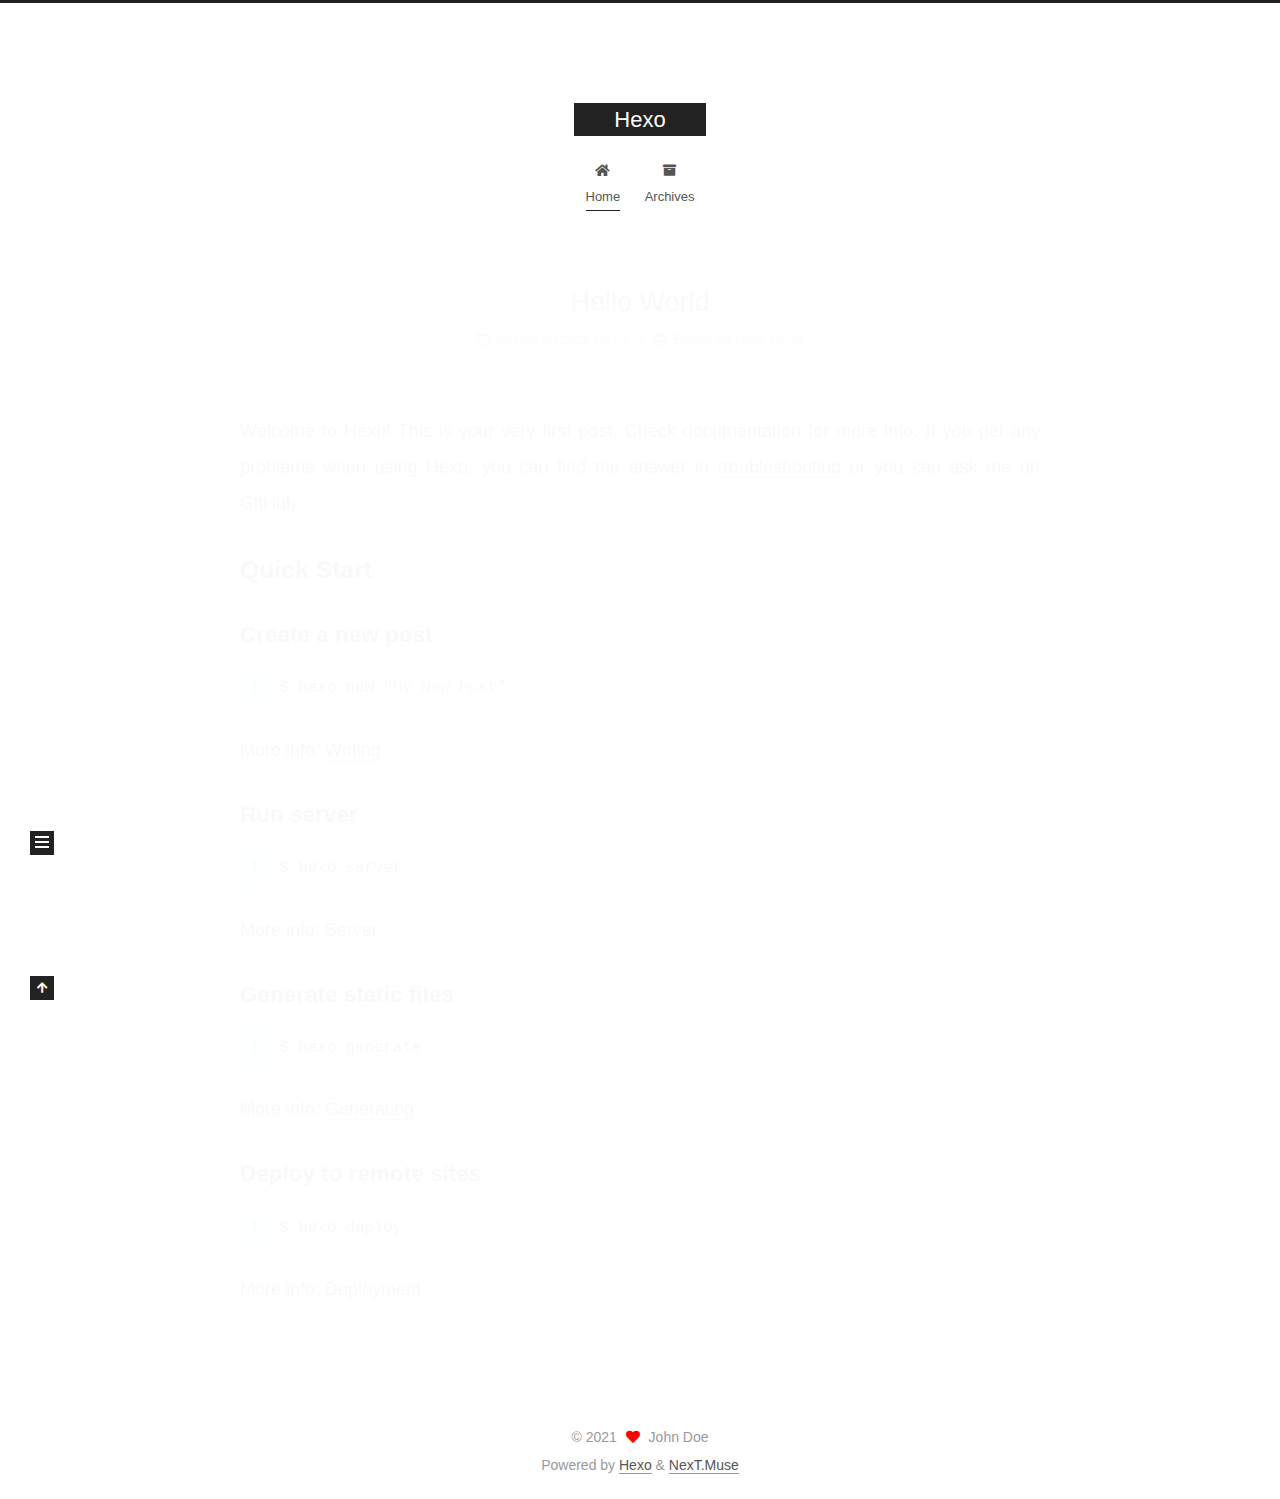
<file: index.html>
<!DOCTYPE html>
<html lang="en">
<head>
  <meta charset="UTF-8">
<meta name="viewport" content="width=device-width, initial-scale=1, maximum-scale=2">
<meta name="theme-color" content="#222">
<meta name="generator" content="Hexo 5.4.0">
  <link rel="apple-touch-icon" sizes="180x180" href="/images/apple-touch-icon-next.png">
  <link rel="icon" type="image/png" sizes="32x32" href="/images/favicon-32x32-next.png">
  <link rel="icon" type="image/png" sizes="16x16" href="/images/favicon-16x16-next.png">
  <link rel="mask-icon" href="/images/logo.svg" color="#222">

<link rel="stylesheet" href="/css/main.css">


<link rel="stylesheet" href="/lib/font-awesome/css/all.min.css">

<script id="hexo-configurations">
    var NexT = window.NexT || {};
    var CONFIG = {"hostname":"lvyuanlin.github.io","root":"/","scheme":"Muse","version":"7.8.0","exturl":false,"sidebar":{"position":"left","display":"post","padding":18,"offset":12,"onmobile":false},"copycode":{"enable":false,"show_result":false,"style":null},"back2top":{"enable":true,"sidebar":false,"scrollpercent":false},"bookmark":{"enable":false,"color":"#222","save":"auto"},"fancybox":false,"mediumzoom":false,"lazyload":false,"pangu":false,"comments":{"style":"tabs","active":null,"storage":true,"lazyload":false,"nav":null},"algolia":{"hits":{"per_page":10},"labels":{"input_placeholder":"Search for Posts","hits_empty":"We didn't find any results for the search: ${query}","hits_stats":"${hits} results found in ${time} ms"}},"localsearch":{"enable":false,"trigger":"auto","top_n_per_article":1,"unescape":false,"preload":false},"motion":{"enable":true,"async":false,"transition":{"post_block":"fadeIn","post_header":"slideDownIn","post_body":"slideDownIn","coll_header":"slideLeftIn","sidebar":"slideUpIn"}}};
  </script>

  <meta property="og:type" content="website">
<meta property="og:title" content="Hexo">
<meta property="og:url" content="https://lvyuanlin.github.io/index.html">
<meta property="og:site_name" content="Hexo">
<meta property="og:locale" content="en_US">
<meta property="article:author" content="John Doe">
<meta name="twitter:card" content="summary">

<link rel="canonical" href="https://lvyuanlin.github.io/">


<script id="page-configurations">
  // https://hexo.io/docs/variables.html
  CONFIG.page = {
    sidebar: "",
    isHome : true,
    isPost : false,
    lang   : 'en'
  };
</script>

  <title>Hexo</title>
  






  <noscript>
  <style>
  .use-motion .brand,
  .use-motion .menu-item,
  .sidebar-inner,
  .use-motion .post-block,
  .use-motion .pagination,
  .use-motion .comments,
  .use-motion .post-header,
  .use-motion .post-body,
  .use-motion .collection-header { opacity: initial; }

  .use-motion .site-title,
  .use-motion .site-subtitle {
    opacity: initial;
    top: initial;
  }

  .use-motion .logo-line-before i { left: initial; }
  .use-motion .logo-line-after i { right: initial; }
  </style>
</noscript>

</head>

<body itemscope itemtype="http://schema.org/WebPage">
  <div class="container use-motion">
    <div class="headband"></div>

    <header class="header" itemscope itemtype="http://schema.org/WPHeader">
      <div class="header-inner"><div class="site-brand-container">
  <div class="site-nav-toggle">
    <div class="toggle" aria-label="Toggle navigation bar">
      <span class="toggle-line toggle-line-first"></span>
      <span class="toggle-line toggle-line-middle"></span>
      <span class="toggle-line toggle-line-last"></span>
    </div>
  </div>

  <div class="site-meta">

    <a href="/" class="brand" rel="start">
      <span class="logo-line-before"><i></i></span>
      <h1 class="site-title">Hexo</h1>
      <span class="logo-line-after"><i></i></span>
    </a>
  </div>

  <div class="site-nav-right">
    <div class="toggle popup-trigger">
    </div>
  </div>
</div>




<nav class="site-nav">
  <ul id="menu" class="main-menu menu">
        <li class="menu-item menu-item-home">

    <a href="/" rel="section"><i class="fa fa-home fa-fw"></i>Home</a>

  </li>
        <li class="menu-item menu-item-archives">

    <a href="/archives/" rel="section"><i class="fa fa-archive fa-fw"></i>Archives</a>

  </li>
  </ul>
</nav>




</div>
    </header>

    
  <div class="back-to-top">
    <i class="fa fa-arrow-up"></i>
    <span>0%</span>
  </div>


    <main class="main">
      <div class="main-inner">
        <div class="content-wrap">
          

          <div class="content index posts-expand">
            
      
  
  
  <article itemscope itemtype="http://schema.org/Article" class="post-block" lang="en">
    <link itemprop="mainEntityOfPage" href="https://lvyuanlin.github.io/2021/08/07/hello-world/">

    <span hidden itemprop="author" itemscope itemtype="http://schema.org/Person">
      <meta itemprop="image" content="/images/avatar.gif">
      <meta itemprop="name" content="John Doe">
      <meta itemprop="description" content="">
    </span>

    <span hidden itemprop="publisher" itemscope itemtype="http://schema.org/Organization">
      <meta itemprop="name" content="Hexo">
    </span>
      <header class="post-header">
        <h2 class="post-title" itemprop="name headline">
          
            <a href="/2021/08/07/hello-world/" class="post-title-link" itemprop="url">Hello World</a>
        </h2>

        <div class="post-meta">
            <span class="post-meta-item">
              <span class="post-meta-item-icon">
                <i class="far fa-calendar"></i>
              </span>
              <span class="post-meta-item-text">Posted on</span>

              <time title="Created: 2021-08-07 13:41:39" itemprop="dateCreated datePublished" datetime="2021-08-07T13:41:39+08:00">2021-08-07</time>
            </span>
              <span class="post-meta-item">
                <span class="post-meta-item-icon">
                  <i class="far fa-calendar-check"></i>
                </span>
                <span class="post-meta-item-text">Edited on</span>
                <time title="Modified: 1985-10-26 16:15:00" itemprop="dateModified" datetime="1985-10-26T16:15:00+08:00">1985-10-26</time>
              </span>

          

        </div>
      </header>

    
    
    
    <div class="post-body" itemprop="articleBody">

      
          <p>Welcome to <a target="_blank" rel="noopener" href="https://hexo.io/">Hexo</a>! This is your very first post. Check <a target="_blank" rel="noopener" href="https://hexo.io/docs/">documentation</a> for more info. If you get any problems when using Hexo, you can find the answer in <a target="_blank" rel="noopener" href="https://hexo.io/docs/troubleshooting.html">troubleshooting</a> or you can ask me on <a target="_blank" rel="noopener" href="https://github.com/hexojs/hexo/issues">GitHub</a>.</p>
<h2 id="Quick-Start"><a href="#Quick-Start" class="headerlink" title="Quick Start"></a>Quick Start</h2><h3 id="Create-a-new-post"><a href="#Create-a-new-post" class="headerlink" title="Create a new post"></a>Create a new post</h3><figure class="highlight bash"><table><tr><td class="gutter"><pre><span class="line">1</span><br></pre></td><td class="code"><pre><span class="line">$ hexo new <span class="string">&quot;My New Post&quot;</span></span><br></pre></td></tr></table></figure>

<p>More info: <a target="_blank" rel="noopener" href="https://hexo.io/docs/writing.html">Writing</a></p>
<h3 id="Run-server"><a href="#Run-server" class="headerlink" title="Run server"></a>Run server</h3><figure class="highlight bash"><table><tr><td class="gutter"><pre><span class="line">1</span><br></pre></td><td class="code"><pre><span class="line">$ hexo server</span><br></pre></td></tr></table></figure>

<p>More info: <a target="_blank" rel="noopener" href="https://hexo.io/docs/server.html">Server</a></p>
<h3 id="Generate-static-files"><a href="#Generate-static-files" class="headerlink" title="Generate static files"></a>Generate static files</h3><figure class="highlight bash"><table><tr><td class="gutter"><pre><span class="line">1</span><br></pre></td><td class="code"><pre><span class="line">$ hexo generate</span><br></pre></td></tr></table></figure>

<p>More info: <a target="_blank" rel="noopener" href="https://hexo.io/docs/generating.html">Generating</a></p>
<h3 id="Deploy-to-remote-sites"><a href="#Deploy-to-remote-sites" class="headerlink" title="Deploy to remote sites"></a>Deploy to remote sites</h3><figure class="highlight bash"><table><tr><td class="gutter"><pre><span class="line">1</span><br></pre></td><td class="code"><pre><span class="line">$ hexo deploy</span><br></pre></td></tr></table></figure>

<p>More info: <a target="_blank" rel="noopener" href="https://hexo.io/docs/one-command-deployment.html">Deployment</a></p>

      
    </div>

    
    
    
      <footer class="post-footer">
        <div class="post-eof"></div>
      </footer>
  </article>
  
  
  


  



          </div>
          

<script>
  window.addEventListener('tabs:register', () => {
    let { activeClass } = CONFIG.comments;
    if (CONFIG.comments.storage) {
      activeClass = localStorage.getItem('comments_active') || activeClass;
    }
    if (activeClass) {
      let activeTab = document.querySelector(`a[href="#comment-${activeClass}"]`);
      if (activeTab) {
        activeTab.click();
      }
    }
  });
  if (CONFIG.comments.storage) {
    window.addEventListener('tabs:click', event => {
      if (!event.target.matches('.tabs-comment .tab-content .tab-pane')) return;
      let commentClass = event.target.classList[1];
      localStorage.setItem('comments_active', commentClass);
    });
  }
</script>

        </div>
          
  
  <div class="toggle sidebar-toggle">
    <span class="toggle-line toggle-line-first"></span>
    <span class="toggle-line toggle-line-middle"></span>
    <span class="toggle-line toggle-line-last"></span>
  </div>

  <aside class="sidebar">
    <div class="sidebar-inner">

      <ul class="sidebar-nav motion-element">
        <li class="sidebar-nav-toc">
          Table of Contents
        </li>
        <li class="sidebar-nav-overview">
          Overview
        </li>
      </ul>

      <!--noindex-->
      <div class="post-toc-wrap sidebar-panel">
      </div>
      <!--/noindex-->

      <div class="site-overview-wrap sidebar-panel">
        <div class="site-author motion-element" itemprop="author" itemscope itemtype="http://schema.org/Person">
  <p class="site-author-name" itemprop="name">John Doe</p>
  <div class="site-description" itemprop="description"></div>
</div>
<div class="site-state-wrap motion-element">
  <nav class="site-state">
      <div class="site-state-item site-state-posts">
          <a href="/archives/">
        
          <span class="site-state-item-count">1</span>
          <span class="site-state-item-name">posts</span>
        </a>
      </div>
  </nav>
</div>



      </div>

    </div>
  </aside>
  <div id="sidebar-dimmer"></div>


      </div>
    </main>

    <footer class="footer">
      <div class="footer-inner">
        

        

<div class="copyright">
  
  &copy; 
  <span itemprop="copyrightYear">2021</span>
  <span class="with-love">
    <i class="fa fa-heart"></i>
  </span>
  <span class="author" itemprop="copyrightHolder">John Doe</span>
</div>
  <div class="powered-by">Powered by <a href="https://hexo.io/" class="theme-link" rel="noopener" target="_blank">Hexo</a> & <a href="https://muse.theme-next.org/" class="theme-link" rel="noopener" target="_blank">NexT.Muse</a>
  </div>

        








      </div>
    </footer>
  </div>

  
  <script src="/lib/anime.min.js"></script>
  <script src="/lib/velocity/velocity.min.js"></script>
  <script src="/lib/velocity/velocity.ui.min.js"></script>

<script src="/js/utils.js"></script>

<script src="/js/motion.js"></script>


<script src="/js/schemes/muse.js"></script>


<script src="/js/next-boot.js"></script>




  















  

  

</body>
</html>
</file>
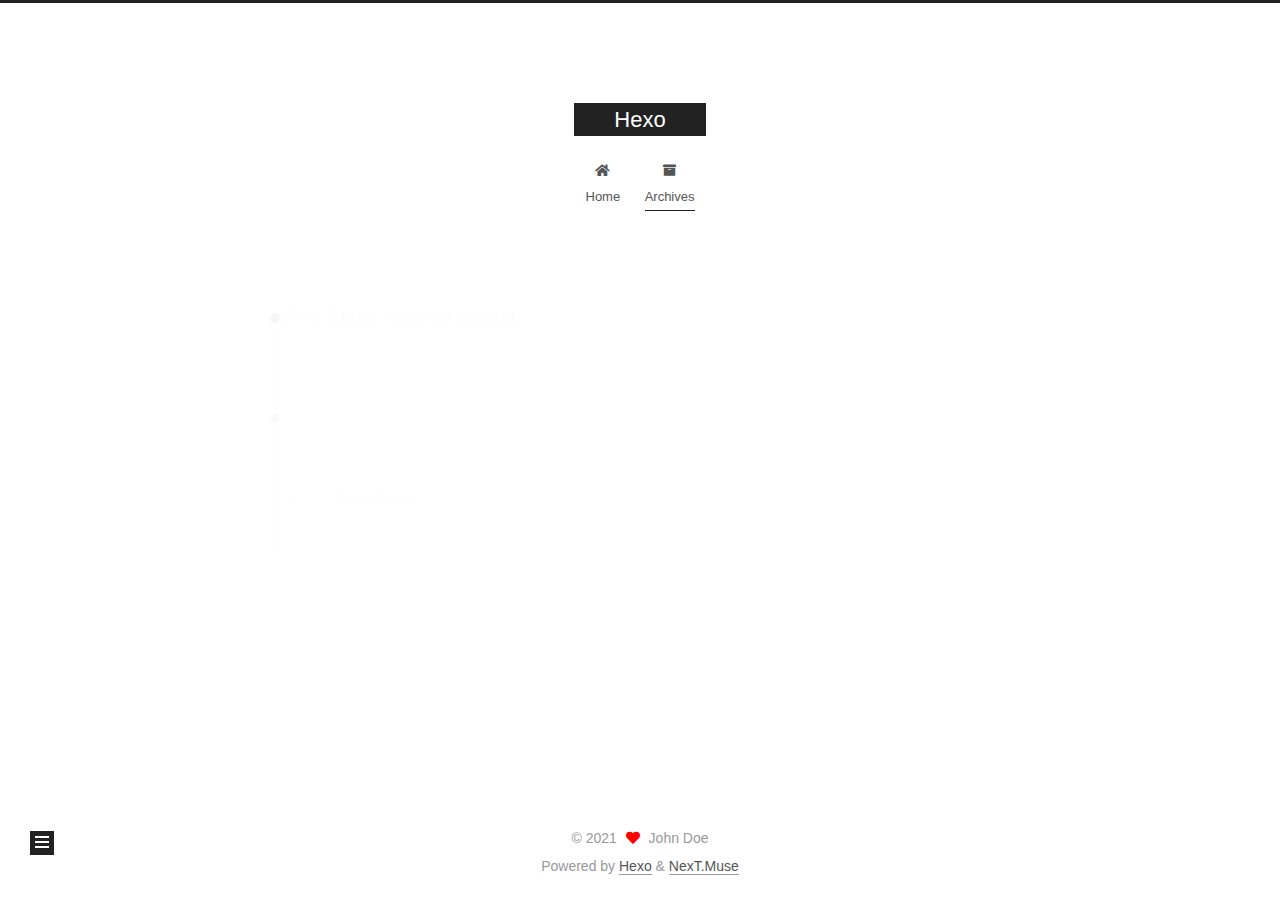
<file: archives/index.html>
<!DOCTYPE html>
<html lang="en">
<head>
  <meta charset="UTF-8">
<meta name="viewport" content="width=device-width, initial-scale=1, maximum-scale=2">
<meta name="theme-color" content="#222">
<meta name="generator" content="Hexo 5.4.0">
  <link rel="apple-touch-icon" sizes="180x180" href="/images/apple-touch-icon-next.png">
  <link rel="icon" type="image/png" sizes="32x32" href="/images/favicon-32x32-next.png">
  <link rel="icon" type="image/png" sizes="16x16" href="/images/favicon-16x16-next.png">
  <link rel="mask-icon" href="/images/logo.svg" color="#222">

<link rel="stylesheet" href="/css/main.css">


<link rel="stylesheet" href="/lib/font-awesome/css/all.min.css">

<script id="hexo-configurations">
    var NexT = window.NexT || {};
    var CONFIG = {"hostname":"lvyuanlin.github.io","root":"/","scheme":"Muse","version":"7.8.0","exturl":false,"sidebar":{"position":"left","display":"post","padding":18,"offset":12,"onmobile":false},"copycode":{"enable":false,"show_result":false,"style":null},"back2top":{"enable":true,"sidebar":false,"scrollpercent":false},"bookmark":{"enable":false,"color":"#222","save":"auto"},"fancybox":false,"mediumzoom":false,"lazyload":false,"pangu":false,"comments":{"style":"tabs","active":null,"storage":true,"lazyload":false,"nav":null},"algolia":{"hits":{"per_page":10},"labels":{"input_placeholder":"Search for Posts","hits_empty":"We didn't find any results for the search: ${query}","hits_stats":"${hits} results found in ${time} ms"}},"localsearch":{"enable":false,"trigger":"auto","top_n_per_article":1,"unescape":false,"preload":false},"motion":{"enable":true,"async":false,"transition":{"post_block":"fadeIn","post_header":"slideDownIn","post_body":"slideDownIn","coll_header":"slideLeftIn","sidebar":"slideUpIn"}}};
  </script>

  <meta property="og:type" content="website">
<meta property="og:title" content="Hexo">
<meta property="og:url" content="https://lvyuanlin.github.io/archives/index.html">
<meta property="og:site_name" content="Hexo">
<meta property="og:locale" content="en_US">
<meta property="article:author" content="John Doe">
<meta name="twitter:card" content="summary">

<link rel="canonical" href="https://lvyuanlin.github.io/archives/">


<script id="page-configurations">
  // https://hexo.io/docs/variables.html
  CONFIG.page = {
    sidebar: "",
    isHome : false,
    isPost : false,
    lang   : 'en'
  };
</script>

  <title>Archive | Hexo</title>
  






  <noscript>
  <style>
  .use-motion .brand,
  .use-motion .menu-item,
  .sidebar-inner,
  .use-motion .post-block,
  .use-motion .pagination,
  .use-motion .comments,
  .use-motion .post-header,
  .use-motion .post-body,
  .use-motion .collection-header { opacity: initial; }

  .use-motion .site-title,
  .use-motion .site-subtitle {
    opacity: initial;
    top: initial;
  }

  .use-motion .logo-line-before i { left: initial; }
  .use-motion .logo-line-after i { right: initial; }
  </style>
</noscript>

</head>

<body itemscope itemtype="http://schema.org/WebPage">
  <div class="container use-motion">
    <div class="headband"></div>

    <header class="header" itemscope itemtype="http://schema.org/WPHeader">
      <div class="header-inner"><div class="site-brand-container">
  <div class="site-nav-toggle">
    <div class="toggle" aria-label="Toggle navigation bar">
      <span class="toggle-line toggle-line-first"></span>
      <span class="toggle-line toggle-line-middle"></span>
      <span class="toggle-line toggle-line-last"></span>
    </div>
  </div>

  <div class="site-meta">

    <a href="/" class="brand" rel="start">
      <span class="logo-line-before"><i></i></span>
      <h1 class="site-title">Hexo</h1>
      <span class="logo-line-after"><i></i></span>
    </a>
  </div>

  <div class="site-nav-right">
    <div class="toggle popup-trigger">
    </div>
  </div>
</div>




<nav class="site-nav">
  <ul id="menu" class="main-menu menu">
        <li class="menu-item menu-item-home">

    <a href="/" rel="section"><i class="fa fa-home fa-fw"></i>Home</a>

  </li>
        <li class="menu-item menu-item-archives">

    <a href="/archives/" rel="section"><i class="fa fa-archive fa-fw"></i>Archives</a>

  </li>
  </ul>
</nav>




</div>
    </header>

    
  <div class="back-to-top">
    <i class="fa fa-arrow-up"></i>
    <span>0%</span>
  </div>


    <main class="main">
      <div class="main-inner">
        <div class="content-wrap">
          

          <div class="content archive">
            

  
  
  
  <div class="post-block">
    <div class="posts-collapse">
      <div class="collection-title">
        <span class="collection-header">Um..! 1 post. Keep on posting.</span>
      </div>

      
    <div class="collection-year">
      <span class="collection-header">2021</span>
    </div>

  <article itemscope itemtype="http://schema.org/Article">
    <header class="post-header">

      <div class="post-meta">
        <time itemprop="dateCreated"
              datetime="2021-08-07T13:41:39+08:00"
              content="2021-08-07">
          08-07
        </time>
      </div>

      <div class="post-title">
          <a class="post-title-link" href="/2021/08/07/hello-world/" itemprop="url">
            <span itemprop="name">Hello World</span>
          </a>
      </div>

    </header>
  </article>


    </div>
  </div>
  
  
  

  



          </div>
          

<script>
  window.addEventListener('tabs:register', () => {
    let { activeClass } = CONFIG.comments;
    if (CONFIG.comments.storage) {
      activeClass = localStorage.getItem('comments_active') || activeClass;
    }
    if (activeClass) {
      let activeTab = document.querySelector(`a[href="#comment-${activeClass}"]`);
      if (activeTab) {
        activeTab.click();
      }
    }
  });
  if (CONFIG.comments.storage) {
    window.addEventListener('tabs:click', event => {
      if (!event.target.matches('.tabs-comment .tab-content .tab-pane')) return;
      let commentClass = event.target.classList[1];
      localStorage.setItem('comments_active', commentClass);
    });
  }
</script>

        </div>
          
  
  <div class="toggle sidebar-toggle">
    <span class="toggle-line toggle-line-first"></span>
    <span class="toggle-line toggle-line-middle"></span>
    <span class="toggle-line toggle-line-last"></span>
  </div>

  <aside class="sidebar">
    <div class="sidebar-inner">

      <ul class="sidebar-nav motion-element">
        <li class="sidebar-nav-toc">
          Table of Contents
        </li>
        <li class="sidebar-nav-overview">
          Overview
        </li>
      </ul>

      <!--noindex-->
      <div class="post-toc-wrap sidebar-panel">
      </div>
      <!--/noindex-->

      <div class="site-overview-wrap sidebar-panel">
        <div class="site-author motion-element" itemprop="author" itemscope itemtype="http://schema.org/Person">
  <p class="site-author-name" itemprop="name">John Doe</p>
  <div class="site-description" itemprop="description"></div>
</div>
<div class="site-state-wrap motion-element">
  <nav class="site-state">
      <div class="site-state-item site-state-posts">
          <a href="/archives/">
        
          <span class="site-state-item-count">1</span>
          <span class="site-state-item-name">posts</span>
        </a>
      </div>
  </nav>
</div>



      </div>

    </div>
  </aside>
  <div id="sidebar-dimmer"></div>


      </div>
    </main>

    <footer class="footer">
      <div class="footer-inner">
        

        

<div class="copyright">
  
  &copy; 
  <span itemprop="copyrightYear">2021</span>
  <span class="with-love">
    <i class="fa fa-heart"></i>
  </span>
  <span class="author" itemprop="copyrightHolder">John Doe</span>
</div>
  <div class="powered-by">Powered by <a href="https://hexo.io/" class="theme-link" rel="noopener" target="_blank">Hexo</a> & <a href="https://muse.theme-next.org/" class="theme-link" rel="noopener" target="_blank">NexT.Muse</a>
  </div>

        








      </div>
    </footer>
  </div>

  
  <script src="/lib/anime.min.js"></script>
  <script src="/lib/velocity/velocity.min.js"></script>
  <script src="/lib/velocity/velocity.ui.min.js"></script>

<script src="/js/utils.js"></script>

<script src="/js/motion.js"></script>


<script src="/js/schemes/muse.js"></script>


<script src="/js/next-boot.js"></script>




  















  

  

</body>
</html>
</file>
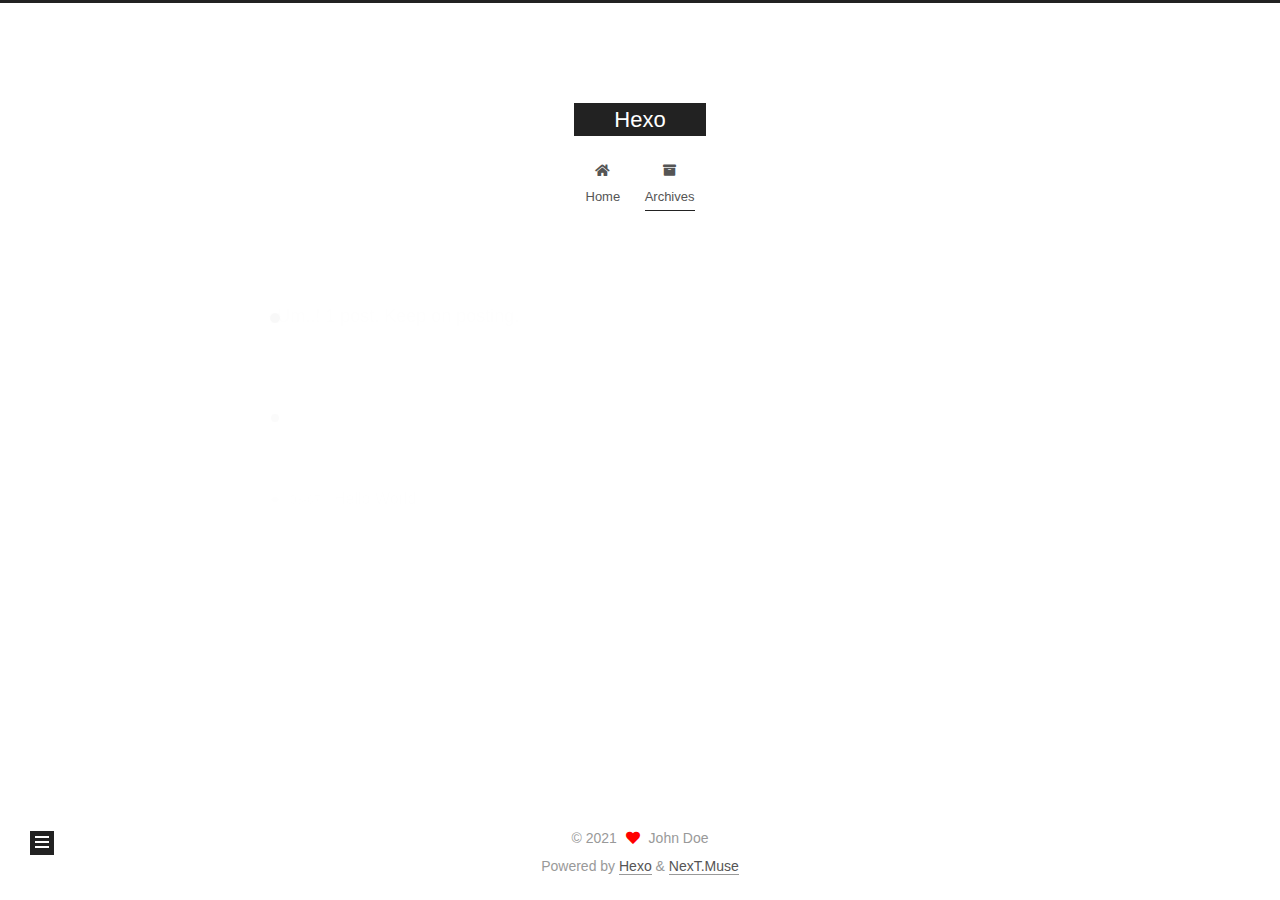
<file: archives/2021/index.html>
<!DOCTYPE html>
<html lang="en">
<head>
  <meta charset="UTF-8">
<meta name="viewport" content="width=device-width, initial-scale=1, maximum-scale=2">
<meta name="theme-color" content="#222">
<meta name="generator" content="Hexo 5.4.0">
  <link rel="apple-touch-icon" sizes="180x180" href="/images/apple-touch-icon-next.png">
  <link rel="icon" type="image/png" sizes="32x32" href="/images/favicon-32x32-next.png">
  <link rel="icon" type="image/png" sizes="16x16" href="/images/favicon-16x16-next.png">
  <link rel="mask-icon" href="/images/logo.svg" color="#222">

<link rel="stylesheet" href="/css/main.css">


<link rel="stylesheet" href="/lib/font-awesome/css/all.min.css">

<script id="hexo-configurations">
    var NexT = window.NexT || {};
    var CONFIG = {"hostname":"lvyuanlin.github.io","root":"/","scheme":"Muse","version":"7.8.0","exturl":false,"sidebar":{"position":"left","display":"post","padding":18,"offset":12,"onmobile":false},"copycode":{"enable":false,"show_result":false,"style":null},"back2top":{"enable":true,"sidebar":false,"scrollpercent":false},"bookmark":{"enable":false,"color":"#222","save":"auto"},"fancybox":false,"mediumzoom":false,"lazyload":false,"pangu":false,"comments":{"style":"tabs","active":null,"storage":true,"lazyload":false,"nav":null},"algolia":{"hits":{"per_page":10},"labels":{"input_placeholder":"Search for Posts","hits_empty":"We didn't find any results for the search: ${query}","hits_stats":"${hits} results found in ${time} ms"}},"localsearch":{"enable":false,"trigger":"auto","top_n_per_article":1,"unescape":false,"preload":false},"motion":{"enable":true,"async":false,"transition":{"post_block":"fadeIn","post_header":"slideDownIn","post_body":"slideDownIn","coll_header":"slideLeftIn","sidebar":"slideUpIn"}}};
  </script>

  <meta property="og:type" content="website">
<meta property="og:title" content="Hexo">
<meta property="og:url" content="https://lvyuanlin.github.io/archives/2021/index.html">
<meta property="og:site_name" content="Hexo">
<meta property="og:locale" content="en_US">
<meta property="article:author" content="John Doe">
<meta name="twitter:card" content="summary">

<link rel="canonical" href="https://lvyuanlin.github.io/archives/2021/">


<script id="page-configurations">
  // https://hexo.io/docs/variables.html
  CONFIG.page = {
    sidebar: "",
    isHome : false,
    isPost : false,
    lang   : 'en'
  };
</script>

  <title>Archive | Hexo</title>
  






  <noscript>
  <style>
  .use-motion .brand,
  .use-motion .menu-item,
  .sidebar-inner,
  .use-motion .post-block,
  .use-motion .pagination,
  .use-motion .comments,
  .use-motion .post-header,
  .use-motion .post-body,
  .use-motion .collection-header { opacity: initial; }

  .use-motion .site-title,
  .use-motion .site-subtitle {
    opacity: initial;
    top: initial;
  }

  .use-motion .logo-line-before i { left: initial; }
  .use-motion .logo-line-after i { right: initial; }
  </style>
</noscript>

</head>

<body itemscope itemtype="http://schema.org/WebPage">
  <div class="container use-motion">
    <div class="headband"></div>

    <header class="header" itemscope itemtype="http://schema.org/WPHeader">
      <div class="header-inner"><div class="site-brand-container">
  <div class="site-nav-toggle">
    <div class="toggle" aria-label="Toggle navigation bar">
      <span class="toggle-line toggle-line-first"></span>
      <span class="toggle-line toggle-line-middle"></span>
      <span class="toggle-line toggle-line-last"></span>
    </div>
  </div>

  <div class="site-meta">

    <a href="/" class="brand" rel="start">
      <span class="logo-line-before"><i></i></span>
      <h1 class="site-title">Hexo</h1>
      <span class="logo-line-after"><i></i></span>
    </a>
  </div>

  <div class="site-nav-right">
    <div class="toggle popup-trigger">
    </div>
  </div>
</div>




<nav class="site-nav">
  <ul id="menu" class="main-menu menu">
        <li class="menu-item menu-item-home">

    <a href="/" rel="section"><i class="fa fa-home fa-fw"></i>Home</a>

  </li>
        <li class="menu-item menu-item-archives">

    <a href="/archives/" rel="section"><i class="fa fa-archive fa-fw"></i>Archives</a>

  </li>
  </ul>
</nav>




</div>
    </header>

    
  <div class="back-to-top">
    <i class="fa fa-arrow-up"></i>
    <span>0%</span>
  </div>


    <main class="main">
      <div class="main-inner">
        <div class="content-wrap">
          

          <div class="content archive">
            

  
  
  
  <div class="post-block">
    <div class="posts-collapse">
      <div class="collection-title">
        <span class="collection-header">Um..! 1 post. Keep on posting.</span>
      </div>

      
    <div class="collection-year">
      <span class="collection-header">2021</span>
    </div>

  <article itemscope itemtype="http://schema.org/Article">
    <header class="post-header">

      <div class="post-meta">
        <time itemprop="dateCreated"
              datetime="2021-08-07T13:41:39+08:00"
              content="2021-08-07">
          08-07
        </time>
      </div>

      <div class="post-title">
          <a class="post-title-link" href="/2021/08/07/hello-world/" itemprop="url">
            <span itemprop="name">Hello World</span>
          </a>
      </div>

    </header>
  </article>


    </div>
  </div>
  
  
  

  



          </div>
          

<script>
  window.addEventListener('tabs:register', () => {
    let { activeClass } = CONFIG.comments;
    if (CONFIG.comments.storage) {
      activeClass = localStorage.getItem('comments_active') || activeClass;
    }
    if (activeClass) {
      let activeTab = document.querySelector(`a[href="#comment-${activeClass}"]`);
      if (activeTab) {
        activeTab.click();
      }
    }
  });
  if (CONFIG.comments.storage) {
    window.addEventListener('tabs:click', event => {
      if (!event.target.matches('.tabs-comment .tab-content .tab-pane')) return;
      let commentClass = event.target.classList[1];
      localStorage.setItem('comments_active', commentClass);
    });
  }
</script>

        </div>
          
  
  <div class="toggle sidebar-toggle">
    <span class="toggle-line toggle-line-first"></span>
    <span class="toggle-line toggle-line-middle"></span>
    <span class="toggle-line toggle-line-last"></span>
  </div>

  <aside class="sidebar">
    <div class="sidebar-inner">

      <ul class="sidebar-nav motion-element">
        <li class="sidebar-nav-toc">
          Table of Contents
        </li>
        <li class="sidebar-nav-overview">
          Overview
        </li>
      </ul>

      <!--noindex-->
      <div class="post-toc-wrap sidebar-panel">
      </div>
      <!--/noindex-->

      <div class="site-overview-wrap sidebar-panel">
        <div class="site-author motion-element" itemprop="author" itemscope itemtype="http://schema.org/Person">
  <p class="site-author-name" itemprop="name">John Doe</p>
  <div class="site-description" itemprop="description"></div>
</div>
<div class="site-state-wrap motion-element">
  <nav class="site-state">
      <div class="site-state-item site-state-posts">
          <a href="/archives/">
        
          <span class="site-state-item-count">1</span>
          <span class="site-state-item-name">posts</span>
        </a>
      </div>
  </nav>
</div>



      </div>

    </div>
  </aside>
  <div id="sidebar-dimmer"></div>


      </div>
    </main>

    <footer class="footer">
      <div class="footer-inner">
        

        

<div class="copyright">
  
  &copy; 
  <span itemprop="copyrightYear">2021</span>
  <span class="with-love">
    <i class="fa fa-heart"></i>
  </span>
  <span class="author" itemprop="copyrightHolder">John Doe</span>
</div>
  <div class="powered-by">Powered by <a href="https://hexo.io/" class="theme-link" rel="noopener" target="_blank">Hexo</a> & <a href="https://muse.theme-next.org/" class="theme-link" rel="noopener" target="_blank">NexT.Muse</a>
  </div>

        








      </div>
    </footer>
  </div>

  
  <script src="/lib/anime.min.js"></script>
  <script src="/lib/velocity/velocity.min.js"></script>
  <script src="/lib/velocity/velocity.ui.min.js"></script>

<script src="/js/utils.js"></script>

<script src="/js/motion.js"></script>


<script src="/js/schemes/muse.js"></script>


<script src="/js/next-boot.js"></script>




  















  

  

</body>
</html>
</file>
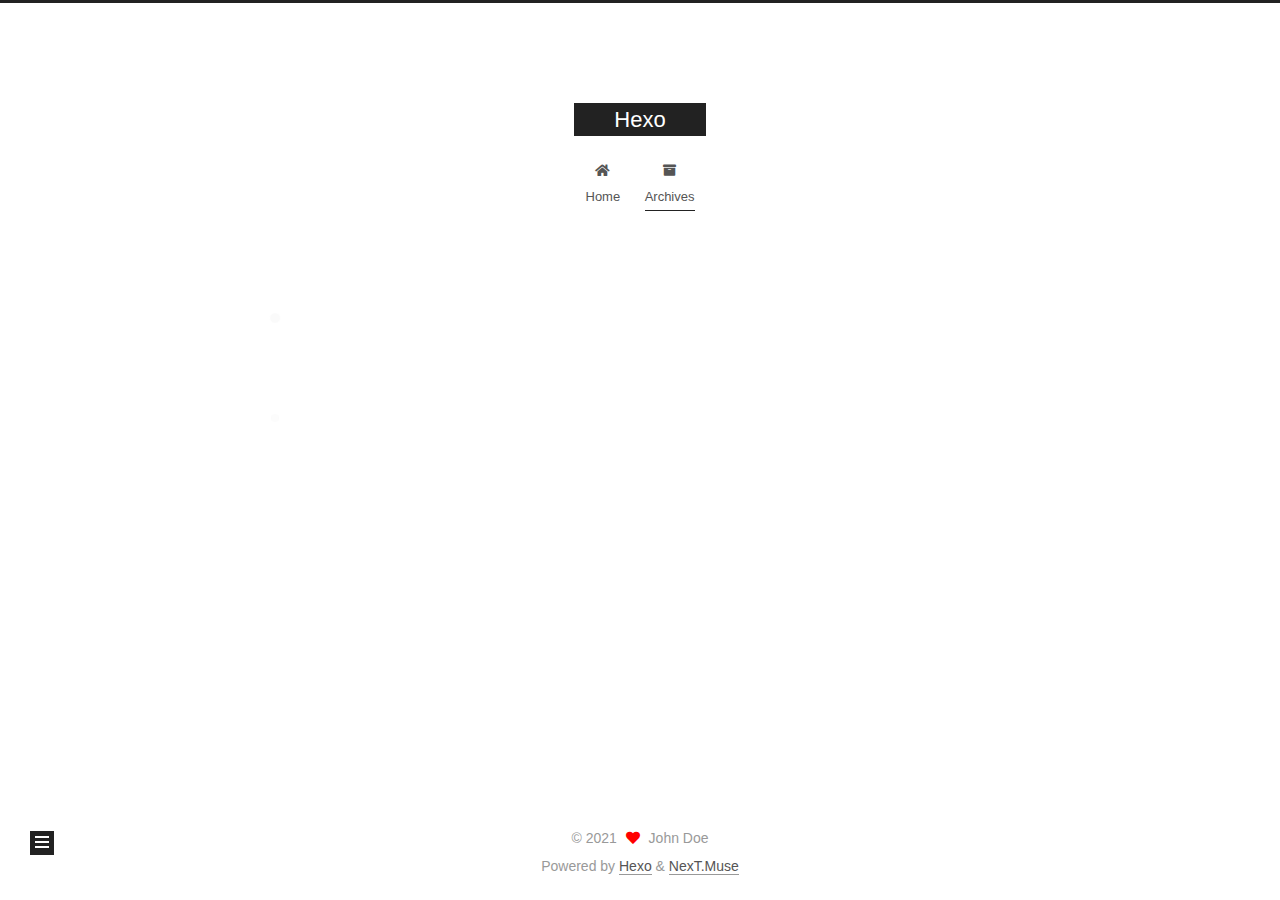
<file: archives/2021/08/index.html>
<!DOCTYPE html>
<html lang="en">
<head>
  <meta charset="UTF-8">
<meta name="viewport" content="width=device-width, initial-scale=1, maximum-scale=2">
<meta name="theme-color" content="#222">
<meta name="generator" content="Hexo 5.4.0">
  <link rel="apple-touch-icon" sizes="180x180" href="/images/apple-touch-icon-next.png">
  <link rel="icon" type="image/png" sizes="32x32" href="/images/favicon-32x32-next.png">
  <link rel="icon" type="image/png" sizes="16x16" href="/images/favicon-16x16-next.png">
  <link rel="mask-icon" href="/images/logo.svg" color="#222">

<link rel="stylesheet" href="/css/main.css">


<link rel="stylesheet" href="/lib/font-awesome/css/all.min.css">

<script id="hexo-configurations">
    var NexT = window.NexT || {};
    var CONFIG = {"hostname":"lvyuanlin.github.io","root":"/","scheme":"Muse","version":"7.8.0","exturl":false,"sidebar":{"position":"left","display":"post","padding":18,"offset":12,"onmobile":false},"copycode":{"enable":false,"show_result":false,"style":null},"back2top":{"enable":true,"sidebar":false,"scrollpercent":false},"bookmark":{"enable":false,"color":"#222","save":"auto"},"fancybox":false,"mediumzoom":false,"lazyload":false,"pangu":false,"comments":{"style":"tabs","active":null,"storage":true,"lazyload":false,"nav":null},"algolia":{"hits":{"per_page":10},"labels":{"input_placeholder":"Search for Posts","hits_empty":"We didn't find any results for the search: ${query}","hits_stats":"${hits} results found in ${time} ms"}},"localsearch":{"enable":false,"trigger":"auto","top_n_per_article":1,"unescape":false,"preload":false},"motion":{"enable":true,"async":false,"transition":{"post_block":"fadeIn","post_header":"slideDownIn","post_body":"slideDownIn","coll_header":"slideLeftIn","sidebar":"slideUpIn"}}};
  </script>

  <meta property="og:type" content="website">
<meta property="og:title" content="Hexo">
<meta property="og:url" content="https://lvyuanlin.github.io/archives/2021/08/index.html">
<meta property="og:site_name" content="Hexo">
<meta property="og:locale" content="en_US">
<meta property="article:author" content="John Doe">
<meta name="twitter:card" content="summary">

<link rel="canonical" href="https://lvyuanlin.github.io/archives/2021/08/">


<script id="page-configurations">
  // https://hexo.io/docs/variables.html
  CONFIG.page = {
    sidebar: "",
    isHome : false,
    isPost : false,
    lang   : 'en'
  };
</script>

  <title>Archive | Hexo</title>
  






  <noscript>
  <style>
  .use-motion .brand,
  .use-motion .menu-item,
  .sidebar-inner,
  .use-motion .post-block,
  .use-motion .pagination,
  .use-motion .comments,
  .use-motion .post-header,
  .use-motion .post-body,
  .use-motion .collection-header { opacity: initial; }

  .use-motion .site-title,
  .use-motion .site-subtitle {
    opacity: initial;
    top: initial;
  }

  .use-motion .logo-line-before i { left: initial; }
  .use-motion .logo-line-after i { right: initial; }
  </style>
</noscript>

</head>

<body itemscope itemtype="http://schema.org/WebPage">
  <div class="container use-motion">
    <div class="headband"></div>

    <header class="header" itemscope itemtype="http://schema.org/WPHeader">
      <div class="header-inner"><div class="site-brand-container">
  <div class="site-nav-toggle">
    <div class="toggle" aria-label="Toggle navigation bar">
      <span class="toggle-line toggle-line-first"></span>
      <span class="toggle-line toggle-line-middle"></span>
      <span class="toggle-line toggle-line-last"></span>
    </div>
  </div>

  <div class="site-meta">

    <a href="/" class="brand" rel="start">
      <span class="logo-line-before"><i></i></span>
      <h1 class="site-title">Hexo</h1>
      <span class="logo-line-after"><i></i></span>
    </a>
  </div>

  <div class="site-nav-right">
    <div class="toggle popup-trigger">
    </div>
  </div>
</div>




<nav class="site-nav">
  <ul id="menu" class="main-menu menu">
        <li class="menu-item menu-item-home">

    <a href="/" rel="section"><i class="fa fa-home fa-fw"></i>Home</a>

  </li>
        <li class="menu-item menu-item-archives">

    <a href="/archives/" rel="section"><i class="fa fa-archive fa-fw"></i>Archives</a>

  </li>
  </ul>
</nav>




</div>
    </header>

    
  <div class="back-to-top">
    <i class="fa fa-arrow-up"></i>
    <span>0%</span>
  </div>


    <main class="main">
      <div class="main-inner">
        <div class="content-wrap">
          

          <div class="content archive">
            

  
  
  
  <div class="post-block">
    <div class="posts-collapse">
      <div class="collection-title">
        <span class="collection-header">Um..! 1 post. Keep on posting.</span>
      </div>

      
    <div class="collection-year">
      <span class="collection-header">2021</span>
    </div>

  <article itemscope itemtype="http://schema.org/Article">
    <header class="post-header">

      <div class="post-meta">
        <time itemprop="dateCreated"
              datetime="2021-08-07T13:41:39+08:00"
              content="2021-08-07">
          08-07
        </time>
      </div>

      <div class="post-title">
          <a class="post-title-link" href="/2021/08/07/hello-world/" itemprop="url">
            <span itemprop="name">Hello World</span>
          </a>
      </div>

    </header>
  </article>


    </div>
  </div>
  
  
  

  



          </div>
          

<script>
  window.addEventListener('tabs:register', () => {
    let { activeClass } = CONFIG.comments;
    if (CONFIG.comments.storage) {
      activeClass = localStorage.getItem('comments_active') || activeClass;
    }
    if (activeClass) {
      let activeTab = document.querySelector(`a[href="#comment-${activeClass}"]`);
      if (activeTab) {
        activeTab.click();
      }
    }
  });
  if (CONFIG.comments.storage) {
    window.addEventListener('tabs:click', event => {
      if (!event.target.matches('.tabs-comment .tab-content .tab-pane')) return;
      let commentClass = event.target.classList[1];
      localStorage.setItem('comments_active', commentClass);
    });
  }
</script>

        </div>
          
  
  <div class="toggle sidebar-toggle">
    <span class="toggle-line toggle-line-first"></span>
    <span class="toggle-line toggle-line-middle"></span>
    <span class="toggle-line toggle-line-last"></span>
  </div>

  <aside class="sidebar">
    <div class="sidebar-inner">

      <ul class="sidebar-nav motion-element">
        <li class="sidebar-nav-toc">
          Table of Contents
        </li>
        <li class="sidebar-nav-overview">
          Overview
        </li>
      </ul>

      <!--noindex-->
      <div class="post-toc-wrap sidebar-panel">
      </div>
      <!--/noindex-->

      <div class="site-overview-wrap sidebar-panel">
        <div class="site-author motion-element" itemprop="author" itemscope itemtype="http://schema.org/Person">
  <p class="site-author-name" itemprop="name">John Doe</p>
  <div class="site-description" itemprop="description"></div>
</div>
<div class="site-state-wrap motion-element">
  <nav class="site-state">
      <div class="site-state-item site-state-posts">
          <a href="/archives/">
        
          <span class="site-state-item-count">1</span>
          <span class="site-state-item-name">posts</span>
        </a>
      </div>
  </nav>
</div>



      </div>

    </div>
  </aside>
  <div id="sidebar-dimmer"></div>


      </div>
    </main>

    <footer class="footer">
      <div class="footer-inner">
        

        

<div class="copyright">
  
  &copy; 
  <span itemprop="copyrightYear">2021</span>
  <span class="with-love">
    <i class="fa fa-heart"></i>
  </span>
  <span class="author" itemprop="copyrightHolder">John Doe</span>
</div>
  <div class="powered-by">Powered by <a href="https://hexo.io/" class="theme-link" rel="noopener" target="_blank">Hexo</a> & <a href="https://muse.theme-next.org/" class="theme-link" rel="noopener" target="_blank">NexT.Muse</a>
  </div>

        








      </div>
    </footer>
  </div>

  
  <script src="/lib/anime.min.js"></script>
  <script src="/lib/velocity/velocity.min.js"></script>
  <script src="/lib/velocity/velocity.ui.min.js"></script>

<script src="/js/utils.js"></script>

<script src="/js/motion.js"></script>


<script src="/js/schemes/muse.js"></script>


<script src="/js/next-boot.js"></script>




  















  

  

</body>
</html>
</file>
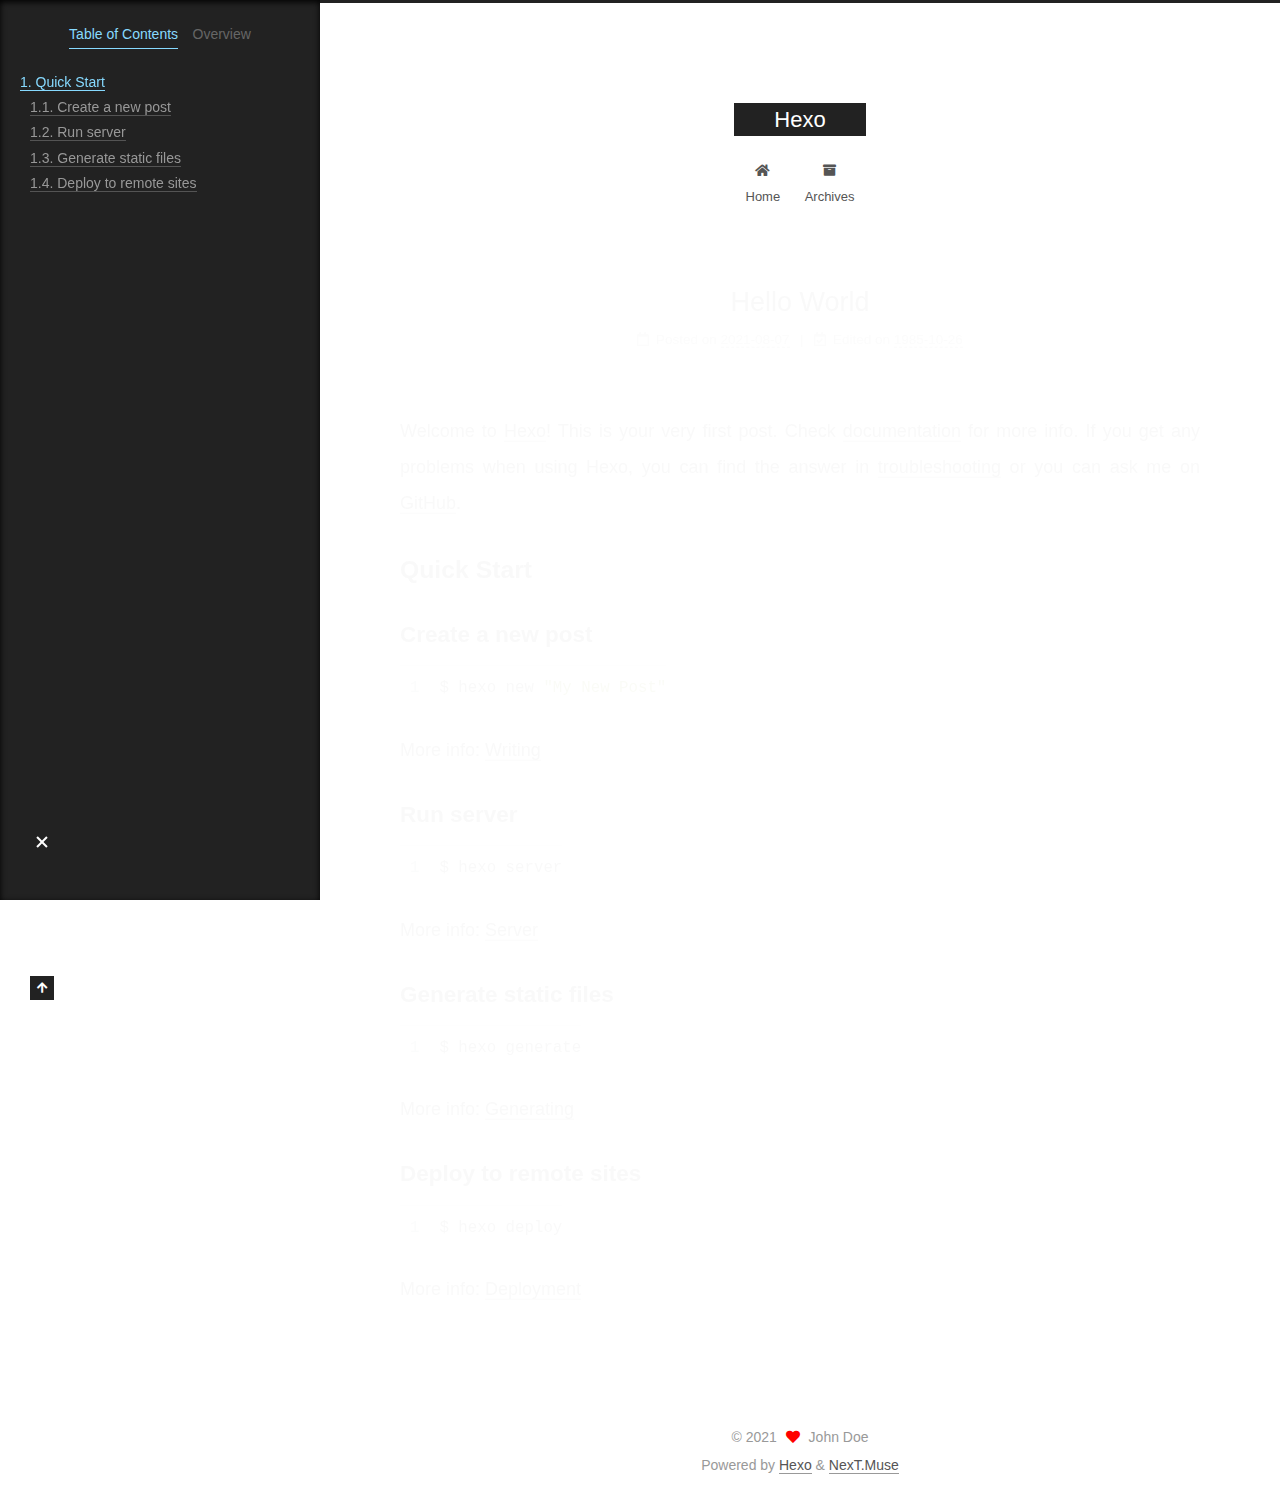
<file: 2021/08/07/hello-world/index.html>
<!DOCTYPE html>
<html lang="en">
<head>
  <meta charset="UTF-8">
<meta name="viewport" content="width=device-width, initial-scale=1, maximum-scale=2">
<meta name="theme-color" content="#222">
<meta name="generator" content="Hexo 5.4.0">
  <link rel="apple-touch-icon" sizes="180x180" href="/images/apple-touch-icon-next.png">
  <link rel="icon" type="image/png" sizes="32x32" href="/images/favicon-32x32-next.png">
  <link rel="icon" type="image/png" sizes="16x16" href="/images/favicon-16x16-next.png">
  <link rel="mask-icon" href="/images/logo.svg" color="#222">

<link rel="stylesheet" href="/css/main.css">


<link rel="stylesheet" href="/lib/font-awesome/css/all.min.css">

<script id="hexo-configurations">
    var NexT = window.NexT || {};
    var CONFIG = {"hostname":"lvyuanlin.github.io","root":"/","scheme":"Muse","version":"7.8.0","exturl":false,"sidebar":{"position":"left","display":"post","padding":18,"offset":12,"onmobile":false},"copycode":{"enable":false,"show_result":false,"style":null},"back2top":{"enable":true,"sidebar":false,"scrollpercent":false},"bookmark":{"enable":false,"color":"#222","save":"auto"},"fancybox":false,"mediumzoom":false,"lazyload":false,"pangu":false,"comments":{"style":"tabs","active":null,"storage":true,"lazyload":false,"nav":null},"algolia":{"hits":{"per_page":10},"labels":{"input_placeholder":"Search for Posts","hits_empty":"We didn't find any results for the search: ${query}","hits_stats":"${hits} results found in ${time} ms"}},"localsearch":{"enable":false,"trigger":"auto","top_n_per_article":1,"unescape":false,"preload":false},"motion":{"enable":true,"async":false,"transition":{"post_block":"fadeIn","post_header":"slideDownIn","post_body":"slideDownIn","coll_header":"slideLeftIn","sidebar":"slideUpIn"}}};
  </script>

  <meta name="description" content="Welcome to Hexo! This is your very first post. Check documentation for more info. If you get any problems when using Hexo, you can find the answer in troubleshooting or you can ask me on GitHub. Quick">
<meta property="og:type" content="article">
<meta property="og:title" content="Hello World">
<meta property="og:url" content="https://lvyuanlin.github.io/2021/08/07/hello-world/index.html">
<meta property="og:site_name" content="Hexo">
<meta property="og:description" content="Welcome to Hexo! This is your very first post. Check documentation for more info. If you get any problems when using Hexo, you can find the answer in troubleshooting or you can ask me on GitHub. Quick">
<meta property="og:locale" content="en_US">
<meta property="article:published_time" content="2021-08-07T05:41:39.112Z">
<meta property="article:modified_time" content="1985-10-26T08:15:00.000Z">
<meta property="article:author" content="John Doe">
<meta name="twitter:card" content="summary">

<link rel="canonical" href="https://lvyuanlin.github.io/2021/08/07/hello-world/">


<script id="page-configurations">
  // https://hexo.io/docs/variables.html
  CONFIG.page = {
    sidebar: "",
    isHome : false,
    isPost : true,
    lang   : 'en'
  };
</script>

  <title>Hello World | Hexo</title>
  






  <noscript>
  <style>
  .use-motion .brand,
  .use-motion .menu-item,
  .sidebar-inner,
  .use-motion .post-block,
  .use-motion .pagination,
  .use-motion .comments,
  .use-motion .post-header,
  .use-motion .post-body,
  .use-motion .collection-header { opacity: initial; }

  .use-motion .site-title,
  .use-motion .site-subtitle {
    opacity: initial;
    top: initial;
  }

  .use-motion .logo-line-before i { left: initial; }
  .use-motion .logo-line-after i { right: initial; }
  </style>
</noscript>

</head>

<body itemscope itemtype="http://schema.org/WebPage">
  <div class="container use-motion">
    <div class="headband"></div>

    <header class="header" itemscope itemtype="http://schema.org/WPHeader">
      <div class="header-inner"><div class="site-brand-container">
  <div class="site-nav-toggle">
    <div class="toggle" aria-label="Toggle navigation bar">
      <span class="toggle-line toggle-line-first"></span>
      <span class="toggle-line toggle-line-middle"></span>
      <span class="toggle-line toggle-line-last"></span>
    </div>
  </div>

  <div class="site-meta">

    <a href="/" class="brand" rel="start">
      <span class="logo-line-before"><i></i></span>
      <h1 class="site-title">Hexo</h1>
      <span class="logo-line-after"><i></i></span>
    </a>
  </div>

  <div class="site-nav-right">
    <div class="toggle popup-trigger">
    </div>
  </div>
</div>




<nav class="site-nav">
  <ul id="menu" class="main-menu menu">
        <li class="menu-item menu-item-home">

    <a href="/" rel="section"><i class="fa fa-home fa-fw"></i>Home</a>

  </li>
        <li class="menu-item menu-item-archives">

    <a href="/archives/" rel="section"><i class="fa fa-archive fa-fw"></i>Archives</a>

  </li>
  </ul>
</nav>




</div>
    </header>

    
  <div class="back-to-top">
    <i class="fa fa-arrow-up"></i>
    <span>0%</span>
  </div>


    <main class="main">
      <div class="main-inner">
        <div class="content-wrap">
          

          <div class="content post posts-expand">
            

    
  
  
  <article itemscope itemtype="http://schema.org/Article" class="post-block" lang="en">
    <link itemprop="mainEntityOfPage" href="https://lvyuanlin.github.io/2021/08/07/hello-world/">

    <span hidden itemprop="author" itemscope itemtype="http://schema.org/Person">
      <meta itemprop="image" content="/images/avatar.gif">
      <meta itemprop="name" content="John Doe">
      <meta itemprop="description" content="">
    </span>

    <span hidden itemprop="publisher" itemscope itemtype="http://schema.org/Organization">
      <meta itemprop="name" content="Hexo">
    </span>
      <header class="post-header">
        <h1 class="post-title" itemprop="name headline">
          Hello World
        </h1>

        <div class="post-meta">
            <span class="post-meta-item">
              <span class="post-meta-item-icon">
                <i class="far fa-calendar"></i>
              </span>
              <span class="post-meta-item-text">Posted on</span>

              <time title="Created: 2021-08-07 13:41:39" itemprop="dateCreated datePublished" datetime="2021-08-07T13:41:39+08:00">2021-08-07</time>
            </span>
              <span class="post-meta-item">
                <span class="post-meta-item-icon">
                  <i class="far fa-calendar-check"></i>
                </span>
                <span class="post-meta-item-text">Edited on</span>
                <time title="Modified: 1985-10-26 16:15:00" itemprop="dateModified" datetime="1985-10-26T16:15:00+08:00">1985-10-26</time>
              </span>

          

        </div>
      </header>

    
    
    
    <div class="post-body" itemprop="articleBody">

      
        <p>Welcome to <a target="_blank" rel="noopener" href="https://hexo.io/">Hexo</a>! This is your very first post. Check <a target="_blank" rel="noopener" href="https://hexo.io/docs/">documentation</a> for more info. If you get any problems when using Hexo, you can find the answer in <a target="_blank" rel="noopener" href="https://hexo.io/docs/troubleshooting.html">troubleshooting</a> or you can ask me on <a target="_blank" rel="noopener" href="https://github.com/hexojs/hexo/issues">GitHub</a>.</p>
<h2 id="Quick-Start"><a href="#Quick-Start" class="headerlink" title="Quick Start"></a>Quick Start</h2><h3 id="Create-a-new-post"><a href="#Create-a-new-post" class="headerlink" title="Create a new post"></a>Create a new post</h3><figure class="highlight bash"><table><tr><td class="gutter"><pre><span class="line">1</span><br></pre></td><td class="code"><pre><span class="line">$ hexo new <span class="string">&quot;My New Post&quot;</span></span><br></pre></td></tr></table></figure>

<p>More info: <a target="_blank" rel="noopener" href="https://hexo.io/docs/writing.html">Writing</a></p>
<h3 id="Run-server"><a href="#Run-server" class="headerlink" title="Run server"></a>Run server</h3><figure class="highlight bash"><table><tr><td class="gutter"><pre><span class="line">1</span><br></pre></td><td class="code"><pre><span class="line">$ hexo server</span><br></pre></td></tr></table></figure>

<p>More info: <a target="_blank" rel="noopener" href="https://hexo.io/docs/server.html">Server</a></p>
<h3 id="Generate-static-files"><a href="#Generate-static-files" class="headerlink" title="Generate static files"></a>Generate static files</h3><figure class="highlight bash"><table><tr><td class="gutter"><pre><span class="line">1</span><br></pre></td><td class="code"><pre><span class="line">$ hexo generate</span><br></pre></td></tr></table></figure>

<p>More info: <a target="_blank" rel="noopener" href="https://hexo.io/docs/generating.html">Generating</a></p>
<h3 id="Deploy-to-remote-sites"><a href="#Deploy-to-remote-sites" class="headerlink" title="Deploy to remote sites"></a>Deploy to remote sites</h3><figure class="highlight bash"><table><tr><td class="gutter"><pre><span class="line">1</span><br></pre></td><td class="code"><pre><span class="line">$ hexo deploy</span><br></pre></td></tr></table></figure>

<p>More info: <a target="_blank" rel="noopener" href="https://hexo.io/docs/one-command-deployment.html">Deployment</a></p>

    </div>

    
    
    

      <footer class="post-footer">

        


        
      </footer>
    
  </article>
  
  
  



          </div>
          

<script>
  window.addEventListener('tabs:register', () => {
    let { activeClass } = CONFIG.comments;
    if (CONFIG.comments.storage) {
      activeClass = localStorage.getItem('comments_active') || activeClass;
    }
    if (activeClass) {
      let activeTab = document.querySelector(`a[href="#comment-${activeClass}"]`);
      if (activeTab) {
        activeTab.click();
      }
    }
  });
  if (CONFIG.comments.storage) {
    window.addEventListener('tabs:click', event => {
      if (!event.target.matches('.tabs-comment .tab-content .tab-pane')) return;
      let commentClass = event.target.classList[1];
      localStorage.setItem('comments_active', commentClass);
    });
  }
</script>

        </div>
          
  
  <div class="toggle sidebar-toggle">
    <span class="toggle-line toggle-line-first"></span>
    <span class="toggle-line toggle-line-middle"></span>
    <span class="toggle-line toggle-line-last"></span>
  </div>

  <aside class="sidebar">
    <div class="sidebar-inner">

      <ul class="sidebar-nav motion-element">
        <li class="sidebar-nav-toc">
          Table of Contents
        </li>
        <li class="sidebar-nav-overview">
          Overview
        </li>
      </ul>

      <!--noindex-->
      <div class="post-toc-wrap sidebar-panel">
          <div class="post-toc motion-element"><ol class="nav"><li class="nav-item nav-level-2"><a class="nav-link" href="#Quick-Start"><span class="nav-number">1.</span> <span class="nav-text">Quick Start</span></a><ol class="nav-child"><li class="nav-item nav-level-3"><a class="nav-link" href="#Create-a-new-post"><span class="nav-number">1.1.</span> <span class="nav-text">Create a new post</span></a></li><li class="nav-item nav-level-3"><a class="nav-link" href="#Run-server"><span class="nav-number">1.2.</span> <span class="nav-text">Run server</span></a></li><li class="nav-item nav-level-3"><a class="nav-link" href="#Generate-static-files"><span class="nav-number">1.3.</span> <span class="nav-text">Generate static files</span></a></li><li class="nav-item nav-level-3"><a class="nav-link" href="#Deploy-to-remote-sites"><span class="nav-number">1.4.</span> <span class="nav-text">Deploy to remote sites</span></a></li></ol></li></ol></div>
      </div>
      <!--/noindex-->

      <div class="site-overview-wrap sidebar-panel">
        <div class="site-author motion-element" itemprop="author" itemscope itemtype="http://schema.org/Person">
  <p class="site-author-name" itemprop="name">John Doe</p>
  <div class="site-description" itemprop="description"></div>
</div>
<div class="site-state-wrap motion-element">
  <nav class="site-state">
      <div class="site-state-item site-state-posts">
          <a href="/archives/">
        
          <span class="site-state-item-count">1</span>
          <span class="site-state-item-name">posts</span>
        </a>
      </div>
  </nav>
</div>



      </div>

    </div>
  </aside>
  <div id="sidebar-dimmer"></div>


      </div>
    </main>

    <footer class="footer">
      <div class="footer-inner">
        

        

<div class="copyright">
  
  &copy; 
  <span itemprop="copyrightYear">2021</span>
  <span class="with-love">
    <i class="fa fa-heart"></i>
  </span>
  <span class="author" itemprop="copyrightHolder">John Doe</span>
</div>
  <div class="powered-by">Powered by <a href="https://hexo.io/" class="theme-link" rel="noopener" target="_blank">Hexo</a> & <a href="https://muse.theme-next.org/" class="theme-link" rel="noopener" target="_blank">NexT.Muse</a>
  </div>

        








      </div>
    </footer>
  </div>

  
  <script src="/lib/anime.min.js"></script>
  <script src="/lib/velocity/velocity.min.js"></script>
  <script src="/lib/velocity/velocity.ui.min.js"></script>

<script src="/js/utils.js"></script>

<script src="/js/motion.js"></script>


<script src="/js/schemes/muse.js"></script>


<script src="/js/next-boot.js"></script>




  















  

  

</body>
</html>
</file>
<file: css/main.css>
:root {
  --body-bg-color: #fff;
  --content-bg-color: #fff;
  --card-bg-color: #f5f5f5;
  --text-color: #555;
  --blockquote-color: #666;
  --link-color: #555;
  --link-hover-color: #222;
  --brand-color: #fff;
  --brand-hover-color: #fff;
  --table-row-odd-bg-color: #f9f9f9;
  --table-row-hover-bg-color: #f5f5f5;
  --menu-item-bg-color: #f5f5f5;
  --btn-default-bg: #222;
  --btn-default-color: #fff;
  --btn-default-border-color: #222;
  --btn-default-hover-bg: #fff;
  --btn-default-hover-color: #222;
  --btn-default-hover-border-color: #222;
}
html {
  line-height: 1.15; /* 1 */
  -webkit-text-size-adjust: 100%; /* 2 */
}
body {
  margin: 0;
}
main {
  display: block;
}
h1 {
  font-size: 2em;
  margin: 0.67em 0;
}
hr {
  box-sizing: content-box; /* 1 */
  height: 0; /* 1 */
  overflow: visible; /* 2 */
}
pre {
  font-family: monospace, monospace; /* 1 */
  font-size: 1em; /* 2 */
}
a {
  background: transparent;
}
abbr[title] {
  border-bottom: none; /* 1 */
  text-decoration: underline; /* 2 */
  text-decoration: underline dotted; /* 2 */
}
b,
strong {
  font-weight: bolder;
}
code,
kbd,
samp {
  font-family: monospace, monospace; /* 1 */
  font-size: 1em; /* 2 */
}
small {
  font-size: 80%;
}
sub,
sup {
  font-size: 75%;
  line-height: 0;
  position: relative;
  vertical-align: baseline;
}
sub {
  bottom: -0.25em;
}
sup {
  top: -0.5em;
}
img {
  border-style: none;
}
button,
input,
optgroup,
select,
textarea {
  font-family: inherit; /* 1 */
  font-size: 100%; /* 1 */
  line-height: 1.15; /* 1 */
  margin: 0; /* 2 */
}
button,
input {
/* 1 */
  overflow: visible;
}
button,
select {
/* 1 */
  text-transform: none;
}
button,
[type='button'],
[type='reset'],
[type='submit'] {
  -webkit-appearance: button;
}
button::-moz-focus-inner,
[type='button']::-moz-focus-inner,
[type='reset']::-moz-focus-inner,
[type='submit']::-moz-focus-inner {
  border-style: none;
  padding: 0;
}
button:-moz-focusring,
[type='button']:-moz-focusring,
[type='reset']:-moz-focusring,
[type='submit']:-moz-focusring {
  outline: 1px dotted ButtonText;
}
fieldset {
  padding: 0.35em 0.75em 0.625em;
}
legend {
  box-sizing: border-box; /* 1 */
  color: inherit; /* 2 */
  display: table; /* 1 */
  max-width: 100%; /* 1 */
  padding: 0; /* 3 */
  white-space: normal; /* 1 */
}
progress {
  vertical-align: baseline;
}
textarea {
  overflow: auto;
}
[type='checkbox'],
[type='radio'] {
  box-sizing: border-box; /* 1 */
  padding: 0; /* 2 */
}
[type='number']::-webkit-inner-spin-button,
[type='number']::-webkit-outer-spin-button {
  height: auto;
}
[type='search'] {
  outline-offset: -2px; /* 2 */
  -webkit-appearance: textfield; /* 1 */
}
[type='search']::-webkit-search-decoration {
  -webkit-appearance: none;
}
::-webkit-file-upload-button {
  font: inherit; /* 2 */
  -webkit-appearance: button; /* 1 */
}
details {
  display: block;
}
summary {
  display: list-item;
}
template {
  display: none;
}
[hidden] {
  display: none;
}
::selection {
  background: #262a30;
  color: #eee;
}
html,
body {
  height: 100%;
}
body {
  background: var(--body-bg-color);
  color: var(--text-color);
  font-family: 'Lato', "PingFang SC", "Microsoft YaHei", sans-serif;
  font-size: 1em;
  line-height: 2;
}
@media (max-width: 991px) {
  body {
    padding-left: 0 !important;
    padding-right: 0 !important;
  }
}
h1,
h2,
h3,
h4,
h5,
h6 {
  font-family: 'Lato', "PingFang SC", "Microsoft YaHei", sans-serif;
  font-weight: bold;
  line-height: 1.5;
  margin: 20px 0 15px;
}
h1 {
  font-size: 1.5em;
}
h2 {
  font-size: 1.375em;
}
h3 {
  font-size: 1.25em;
}
h4 {
  font-size: 1.125em;
}
h5 {
  font-size: 1em;
}
h6 {
  font-size: 0.875em;
}
p {
  margin: 0 0 20px 0;
}
a,
span.exturl {
  border-bottom: 1px solid #999;
  color: var(--link-color);
  outline: 0;
  text-decoration: none;
  overflow-wrap: break-word;
  word-wrap: break-word;
  cursor: pointer;
}
a:hover,
span.exturl:hover {
  border-bottom-color: var(--link-hover-color);
  color: var(--link-hover-color);
}
iframe,
img,
video {
  display: block;
  margin-left: auto;
  margin-right: auto;
  max-width: 100%;
}
hr {
  background-image: repeating-linear-gradient(-45deg, #ddd, #ddd 4px, transparent 4px, transparent 8px);
  border: 0;
  height: 3px;
  margin: 40px 0;
}
blockquote {
  border-left: 4px solid #ddd;
  color: var(--blockquote-color);
  margin: 0;
  padding: 0 15px;
}
blockquote cite::before {
  content: '-';
  padding: 0 5px;
}
dt {
  font-weight: bold;
}
dd {
  margin: 0;
  padding: 0;
}
kbd {
  background-color: #f5f5f5;
  background-image: linear-gradient(#eee, #fff, #eee);
  border: 1px solid #ccc;
  border-radius: 0.2em;
  box-shadow: 0.1em 0.1em 0.2em rgba(0,0,0,0.1);
  color: #555;
  font-family: inherit;
  padding: 0.1em 0.3em;
  white-space: nowrap;
}
.table-container {
  overflow: auto;
}
table {
  border-collapse: collapse;
  border-spacing: 0;
  font-size: 0.875em;
  margin: 0 0 20px 0;
  width: 100%;
}
tbody tr:nth-of-type(odd) {
  background: var(--table-row-odd-bg-color);
}
tbody tr:hover {
  background: var(--table-row-hover-bg-color);
}
caption,
th,
td {
  font-weight: normal;
  padding: 8px;
  vertical-align: middle;
}
th,
td {
  border: 1px solid #ddd;
  border-bottom: 3px solid #ddd;
}
th {
  font-weight: 700;
  padding-bottom: 10px;
}
td {
  border-bottom-width: 1px;
}
.btn {
  background: var(--btn-default-bg);
  border: 2px solid var(--btn-default-border-color);
  border-radius: 0;
  color: var(--btn-default-color);
  display: inline-block;
  font-size: 0.875em;
  line-height: 2;
  padding: 0 20px;
  text-decoration: none;
  transition-property: background-color;
  transition-delay: 0s;
  transition-duration: 0.2s;
  transition-timing-function: ease-in-out;
}
.btn:hover {
  background: var(--btn-default-hover-bg);
  border-color: var(--btn-default-hover-border-color);
  color: var(--btn-default-hover-color);
}
.btn + .btn {
  margin: 0 0 8px 8px;
}
.btn .fa-fw {
  text-align: left;
  width: 1.285714285714286em;
}
.toggle {
  line-height: 0;
}
.toggle .toggle-line {
  background: #fff;
  display: inline-block;
  height: 2px;
  left: 0;
  position: relative;
  top: 0;
  transition: all 0.4s;
  vertical-align: top;
  width: 100%;
}
.toggle .toggle-line:not(:first-child) {
  margin-top: 3px;
}
.toggle.toggle-arrow .toggle-line-first {
  left: 50%;
  top: 2px;
  transform: rotate(45deg);
  width: 50%;
}
.toggle.toggle-arrow .toggle-line-middle {
  left: 2px;
  width: 90%;
}
.toggle.toggle-arrow .toggle-line-last {
  left: 50%;
  top: -2px;
  transform: rotate(-45deg);
  width: 50%;
}
.toggle.toggle-close .toggle-line-first {
  transform: rotate(-45deg);
  top: 5px;
}
.toggle.toggle-close .toggle-line-middle {
  opacity: 0;
}
.toggle.toggle-close .toggle-line-last {
  transform: rotate(45deg);
  top: -5px;
}
.highlight,
pre {
  background: #f7f7f7;
  color: #4d4d4c;
  line-height: 1.6;
  margin: 0 auto 20px;
}
pre,
code {
  font-family: consolas, Menlo, monospace, "PingFang SC", "Microsoft YaHei";
}
code {
  background: #eee;
  border-radius: 3px;
  color: #555;
  padding: 2px 4px;
  overflow-wrap: break-word;
  word-wrap: break-word;
}
.highlight *::selection {
  background: #d6d6d6;
}
.highlight pre {
  border: 0;
  margin: 0;
  padding: 10px 0;
}
.highlight table {
  border: 0;
  margin: 0;
  width: auto;
}
.highlight td {
  border: 0;
  padding: 0;
}
.highlight figcaption {
  background: #eff2f3;
  color: #4d4d4c;
  display: flex;
  font-size: 0.875em;
  justify-content: space-between;
  line-height: 1.2;
  padding: 0.5em;
}
.highlight figcaption a {
  color: #4d4d4c;
}
.highlight figcaption a:hover {
  border-bottom-color: #4d4d4c;
}
.highlight .gutter {
  -moz-user-select: none;
  -ms-user-select: none;
  -webkit-user-select: none;
  user-select: none;
}
.highlight .gutter pre {
  background: #eff2f3;
  color: #869194;
  padding-left: 10px;
  padding-right: 10px;
  text-align: right;
}
.highlight .code pre {
  background: #f7f7f7;
  padding-left: 10px;
  width: 100%;
}
.gist table {
  width: auto;
}
.gist table td {
  border: 0;
}
pre {
  overflow: auto;
  padding: 10px;
}
pre code {
  background: none;
  color: #4d4d4c;
  font-size: 0.875em;
  padding: 0;
  text-shadow: none;
}
pre .deletion {
  background: #fdd;
}
pre .addition {
  background: #dfd;
}
pre .meta {
  color: #eab700;
  -moz-user-select: none;
  -ms-user-select: none;
  -webkit-user-select: none;
  user-select: none;
}
pre .comment {
  color: #8e908c;
}
pre .variable,
pre .attribute,
pre .tag,
pre .name,
pre .regexp,
pre .ruby .constant,
pre .xml .tag .title,
pre .xml .pi,
pre .xml .doctype,
pre .html .doctype,
pre .css .id,
pre .css .class,
pre .css .pseudo {
  color: #c82829;
}
pre .number,
pre .preprocessor,
pre .built_in,
pre .builtin-name,
pre .literal,
pre .params,
pre .constant,
pre .command {
  color: #f5871f;
}
pre .ruby .class .title,
pre .css .rules .attribute,
pre .string,
pre .symbol,
pre .value,
pre .inheritance,
pre .header,
pre .ruby .symbol,
pre .xml .cdata,
pre .special,
pre .formula {
  color: #718c00;
}
pre .title,
pre .css .hexcolor {
  color: #3e999f;
}
pre .function,
pre .python .decorator,
pre .python .title,
pre .ruby .function .title,
pre .ruby .title .keyword,
pre .perl .sub,
pre .javascript .title,
pre .coffeescript .title {
  color: #4271ae;
}
pre .keyword,
pre .javascript .function {
  color: #8959a8;
}
.blockquote-center {
  border-left: none;
  margin: 40px 0;
  padding: 0;
  position: relative;
  text-align: center;
}
.blockquote-center .fa {
  display: block;
  opacity: 0.6;
  position: absolute;
  width: 100%;
}
.blockquote-center .fa-quote-left {
  border-top: 1px solid #ccc;
  text-align: left;
  top: -20px;
}
.blockquote-center .fa-quote-right {
  border-bottom: 1px solid #ccc;
  text-align: right;
  bottom: -20px;
}
.blockquote-center p,
.blockquote-center div {
  text-align: center;
}
.post-body .group-picture img {
  margin: 0 auto;
  padding: 0 3px;
}
.group-picture-row {
  margin-bottom: 6px;
  overflow: hidden;
}
.group-picture-column {
  float: left;
  margin-bottom: 10px;
}
.post-body .label {
  color: #555;
  display: inline;
  padding: 0 2px;
}
.post-body .label.default {
  background: #f0f0f0;
}
.post-body .label.primary {
  background: #efe6f7;
}
.post-body .label.info {
  background: #e5f2f8;
}
.post-body .label.success {
  background: #e7f4e9;
}
.post-body .label.warning {
  background: #fcf6e1;
}
.post-body .label.danger {
  background: #fae8eb;
}
.post-body .tabs {
  margin-bottom: 20px;
}
.post-body .tabs,
.tabs-comment {
  display: block;
  padding-top: 10px;
  position: relative;
}
.post-body .tabs ul.nav-tabs,
.tabs-comment ul.nav-tabs {
  display: flex;
  flex-wrap: wrap;
  margin: 0;
  margin-bottom: -1px;
  padding: 0;
}
@media (max-width: 413px) {
  .post-body .tabs ul.nav-tabs,
  .tabs-comment ul.nav-tabs {
    display: block;
    margin-bottom: 5px;
  }
}
.post-body .tabs ul.nav-tabs li.tab,
.tabs-comment ul.nav-tabs li.tab {
  border-bottom: 1px solid #ddd;
  border-left: 1px solid transparent;
  border-right: 1px solid transparent;
  border-top: 3px solid transparent;
  flex-grow: 1;
  list-style-type: none;
  border-radius: 0 0 0 0;
}
@media (max-width: 413px) {
  .post-body .tabs ul.nav-tabs li.tab,
  .tabs-comment ul.nav-tabs li.tab {
    border-bottom: 1px solid transparent;
    border-left: 3px solid transparent;
    border-right: 1px solid transparent;
    border-top: 1px solid transparent;
  }
}
@media (max-width: 413px) {
  .post-body .tabs ul.nav-tabs li.tab,
  .tabs-comment ul.nav-tabs li.tab {
    border-radius: 0;
  }
}
.post-body .tabs ul.nav-tabs li.tab a,
.tabs-comment ul.nav-tabs li.tab a {
  border-bottom: initial;
  display: block;
  line-height: 1.8;
  outline: 0;
  padding: 0.25em 0.75em;
  text-align: center;
  transition-delay: 0s;
  transition-duration: 0.2s;
  transition-timing-function: ease-out;
}
.post-body .tabs ul.nav-tabs li.tab a i,
.tabs-comment ul.nav-tabs li.tab a i {
  width: 1.285714285714286em;
}
.post-body .tabs ul.nav-tabs li.tab.active,
.tabs-comment ul.nav-tabs li.tab.active {
  border-bottom: 1px solid transparent;
  border-left: 1px solid #ddd;
  border-right: 1px solid #ddd;
  border-top: 3px solid #fc6423;
}
@media (max-width: 413px) {
  .post-body .tabs ul.nav-tabs li.tab.active,
  .tabs-comment ul.nav-tabs li.tab.active {
    border-bottom: 1px solid #ddd;
    border-left: 3px solid #fc6423;
    border-right: 1px solid #ddd;
    border-top: 1px solid #ddd;
  }
}
.post-body .tabs ul.nav-tabs li.tab.active a,
.tabs-comment ul.nav-tabs li.tab.active a {
  color: var(--link-color);
  cursor: default;
}
.post-body .tabs .tab-content .tab-pane,
.tabs-comment .tab-content .tab-pane {
  border: 1px solid #ddd;
  border-top: 0;
  padding: 20px 20px 0 20px;
  border-radius: 0;
}
.post-body .tabs .tab-content .tab-pane:not(.active),
.tabs-comment .tab-content .tab-pane:not(.active) {
  display: none;
}
.post-body .tabs .tab-content .tab-pane.active,
.tabs-comment .tab-content .tab-pane.active {
  display: block;
}
.post-body .tabs .tab-content .tab-pane.active:nth-of-type(1),
.tabs-comment .tab-content .tab-pane.active:nth-of-type(1) {
  border-radius: 0 0 0 0;
}
@media (max-width: 413px) {
  .post-body .tabs .tab-content .tab-pane.active:nth-of-type(1),
  .tabs-comment .tab-content .tab-pane.active:nth-of-type(1) {
    border-radius: 0;
  }
}
.post-body .note {
  border-radius: 3px;
  margin-bottom: 20px;
  padding: 1em;
  position: relative;
  border: 1px solid #eee;
  border-left-width: 5px;
}
.post-body .note h2,
.post-body .note h3,
.post-body .note h4,
.post-body .note h5,
.post-body .note h6 {
  margin-top: 0;
  border-bottom: initial;
  margin-bottom: 0;
  padding-top: 0;
}
.post-body .note p:first-child,
.post-body .note ul:first-child,
.post-body .note ol:first-child,
.post-body .note table:first-child,
.post-body .note pre:first-child,
.post-body .note blockquote:first-child,
.post-body .note img:first-child {
  margin-top: 0;
}
.post-body .note p:last-child,
.post-body .note ul:last-child,
.post-body .note ol:last-child,
.post-body .note table:last-child,
.post-body .note pre:last-child,
.post-body .note blockquote:last-child,
.post-body .note img:last-child {
  margin-bottom: 0;
}
.post-body .note.default {
  border-left-color: #777;
}
.post-body .note.default h2,
.post-body .note.default h3,
.post-body .note.default h4,
.post-body .note.default h5,
.post-body .note.default h6 {
  color: #777;
}
.post-body .note.primary {
  border-left-color: #6f42c1;
}
.post-body .note.primary h2,
.post-body .note.primary h3,
.post-body .note.primary h4,
.post-body .note.primary h5,
.post-body .note.primary h6 {
  color: #6f42c1;
}
.post-body .note.info {
  border-left-color: #428bca;
}
.post-body .note.info h2,
.post-body .note.info h3,
.post-body .note.info h4,
.post-body .note.info h5,
.post-body .note.info h6 {
  color: #428bca;
}
.post-body .note.success {
  border-left-color: #5cb85c;
}
.post-body .note.success h2,
.post-body .note.success h3,
.post-body .note.success h4,
.post-body .note.success h5,
.post-body .note.success h6 {
  color: #5cb85c;
}
.post-body .note.warning {
  border-left-color: #f0ad4e;
}
.post-body .note.warning h2,
.post-body .note.warning h3,
.post-body .note.warning h4,
.post-body .note.warning h5,
.post-body .note.warning h6 {
  color: #f0ad4e;
}
.post-body .note.danger {
  border-left-color: #d9534f;
}
.post-body .note.danger h2,
.post-body .note.danger h3,
.post-body .note.danger h4,
.post-body .note.danger h5,
.post-body .note.danger h6 {
  color: #d9534f;
}
.pagination .prev,
.pagination .next,
.pagination .page-number,
.pagination .space {
  display: inline-block;
  margin: 0 10px;
  padding: 0 11px;
  position: relative;
  top: -1px;
}
@media (max-width: 767px) {
  .pagination .prev,
  .pagination .next,
  .pagination .page-number,
  .pagination .space {
    margin: 0 5px;
  }
}
.pagination {
  border-top: 1px solid #eee;
  margin: 120px 0 0;
  text-align: center;
}
.pagination .prev,
.pagination .next,
.pagination .page-number {
  border-bottom: 0;
  border-top: 1px solid #eee;
  transition-property: border-color;
  transition-delay: 0s;
  transition-duration: 0.2s;
  transition-timing-function: ease-in-out;
}
.pagination .prev:hover,
.pagination .next:hover,
.pagination .page-number:hover {
  border-top-color: #222;
}
.pagination .space {
  margin: 0;
  padding: 0;
}
.pagination .prev {
  margin-left: 0;
}
.pagination .next {
  margin-right: 0;
}
.pagination .page-number.current {
  background: #ccc;
  border-top-color: #ccc;
  color: #fff;
}
@media (max-width: 767px) {
  .pagination {
    border-top: none;
  }
  .pagination .prev,
  .pagination .next,
  .pagination .page-number {
    border-bottom: 1px solid #eee;
    border-top: 0;
    margin-bottom: 10px;
    padding: 0 10px;
  }
  .pagination .prev:hover,
  .pagination .next:hover,
  .pagination .page-number:hover {
    border-bottom-color: #222;
  }
}
.comments {
  margin-top: 60px;
  overflow: hidden;
}
.comment-button-group {
  display: flex;
  flex-wrap: wrap-reverse;
  justify-content: center;
  margin: 1em 0;
}
.comment-button-group .comment-button {
  margin: 0.1em 0.2em;
}
.comment-button-group .comment-button.active {
  background: var(--btn-default-hover-bg);
  border-color: var(--btn-default-hover-border-color);
  color: var(--btn-default-hover-color);
}
.comment-position {
  display: none;
}
.comment-position.active {
  display: block;
}
.tabs-comment {
  background: var(--content-bg-color);
  margin-top: 4em;
  padding-top: 0;
}
.tabs-comment .comments {
  border: 0;
  box-shadow: none;
  margin-top: 0;
  padding-top: 0;
}
.container {
  min-height: 100%;
  position: relative;
}
.main-inner {
  margin: 0 auto;
  width: 700px;
}
@media (min-width: 1200px) {
  .main-inner {
    width: 800px;
  }
}
@media (min-width: 1600px) {
  .main-inner {
    width: 900px;
  }
}
@media (max-width: 767px) {
  .content-wrap {
    padding: 0 20px;
  }
}
.header {
  background: transparent;
}
.header-inner {
  margin: 0 auto;
  width: 700px;
}
@media (min-width: 1200px) {
  .header-inner {
    width: 800px;
  }
}
@media (min-width: 1600px) {
  .header-inner {
    width: 900px;
  }
}
.site-brand-container {
  display: flex;
  flex-shrink: 0;
  padding: 0 10px;
}
.headband {
  background: #222;
  height: 3px;
}
.site-meta {
  flex-grow: 1;
  text-align: center;
}
@media (max-width: 767px) {
  .site-meta {
    text-align: center;
  }
}
.brand {
  border-bottom: none;
  color: var(--brand-color);
  display: inline-block;
  line-height: 1.375em;
  padding: 0 40px;
  position: relative;
}
.brand:hover {
  color: var(--brand-hover-color);
}
.site-title {
  font-family: 'Lato', "PingFang SC", "Microsoft YaHei", sans-serif;
  font-size: 1.375em;
  font-weight: normal;
  margin: 0;
}
.site-subtitle {
  color: #999;
  font-size: 0.8125em;
  margin: 10px 0;
}
.use-motion .brand {
  opacity: 0;
}
.use-motion .site-title,
.use-motion .site-subtitle,
.use-motion .custom-logo-image {
  opacity: 0;
  position: relative;
  top: -10px;
}
.site-nav-toggle,
.site-nav-right {
  display: none;
}
@media (max-width: 767px) {
  .site-nav-toggle,
  .site-nav-right {
    display: flex;
    flex-direction: column;
    justify-content: center;
  }
}
.site-nav-toggle .toggle,
.site-nav-right .toggle {
  color: var(--text-color);
  padding: 10px;
  width: 22px;
}
.site-nav-toggle .toggle .toggle-line,
.site-nav-right .toggle .toggle-line {
  background: var(--text-color);
  border-radius: 1px;
}
.site-nav {
  display: block;
}
@media (max-width: 767px) {
  .site-nav {
    clear: both;
    display: none;
  }
}
.site-nav.site-nav-on {
  display: block;
}
.menu {
  margin-top: 20px;
  padding-left: 0;
  text-align: center;
}
.menu-item {
  display: inline-block;
  list-style: none;
  margin: 0 10px;
}
@media (max-width: 767px) {
  .menu-item {
    display: block;
    margin-top: 10px;
  }
  .menu-item.menu-item-search {
    display: none;
  }
}
.menu-item a,
.menu-item span.exturl {
  border-bottom: 0;
  display: block;
  font-size: 0.8125em;
  transition-property: border-color;
  transition-delay: 0s;
  transition-duration: 0.2s;
  transition-timing-function: ease-in-out;
}
@media (hover: none) {
  .menu-item a:hover,
  .menu-item span.exturl:hover {
    border-bottom-color: transparent !important;
  }
}
.menu-item .fa,
.menu-item .fab,
.menu-item .far,
.menu-item .fas {
  margin-right: 8px;
}
.menu-item .badge {
  display: inline-block;
  font-weight: bold;
  line-height: 1;
  margin-left: 0.35em;
  margin-top: 0.35em;
  text-align: center;
  white-space: nowrap;
}
@media (max-width: 767px) {
  .menu-item .badge {
    float: right;
    margin-left: 0;
  }
}
.menu-item-active a,
.menu .menu-item a:hover,
.menu .menu-item span.exturl:hover {
  background: var(--menu-item-bg-color);
}
.use-motion .menu-item {
  opacity: 0;
}
.sidebar {
  background: #222;
  bottom: 0;
  box-shadow: inset 0 2px 6px #000;
  position: fixed;
  top: 0;
}
@media (max-width: 991px) {
  .sidebar {
    display: none;
  }
}
.sidebar-inner {
  color: #999;
  padding: 18px 10px;
  text-align: center;
}
.cc-license {
  margin-top: 10px;
  text-align: center;
}
.cc-license .cc-opacity {
  border-bottom: none;
  opacity: 0.7;
}
.cc-license .cc-opacity:hover {
  opacity: 0.9;
}
.cc-license img {
  display: inline-block;
}
.site-author-image {
  border: 2px solid #333;
  display: block;
  margin: 0 auto;
  max-width: 96px;
  padding: 2px;
}
.site-author-name {
  color: #f5f5f5;
  font-weight: normal;
  margin: 5px 0 0;
  text-align: center;
}
.site-description {
  color: #999;
  font-size: 1em;
  margin-top: 5px;
  text-align: center;
}
.links-of-author {
  margin-top: 15px;
}
.links-of-author a,
.links-of-author span.exturl {
  border-bottom-color: #555;
  display: inline-block;
  font-size: 0.8125em;
  margin-bottom: 10px;
  margin-right: 10px;
  vertical-align: middle;
}
.links-of-author a::before,
.links-of-author span.exturl::before {
  background: #f2fe61;
  border-radius: 50%;
  content: ' ';
  display: inline-block;
  height: 4px;
  margin-right: 3px;
  vertical-align: middle;
  width: 4px;
}
.sidebar-button {
  margin-top: 15px;
}
.sidebar-button a {
  border: 1px solid #fc6423;
  border-radius: 4px;
  color: #fc6423;
  display: inline-block;
  padding: 0 15px;
}
.sidebar-button a .fa,
.sidebar-button a .fab,
.sidebar-button a .far,
.sidebar-button a .fas {
  margin-right: 5px;
}
.sidebar-button a:hover {
  background: #fc6423;
  border: 1px solid #fc6423;
  color: #fff;
}
.sidebar-button a:hover .fa,
.sidebar-button a:hover .fab,
.sidebar-button a:hover .far,
.sidebar-button a:hover .fas {
  color: #fff;
}
.links-of-blogroll {
  font-size: 0.8125em;
  margin-top: 10px;
}
.links-of-blogroll-title {
  font-size: 0.875em;
  font-weight: 600;
  margin-top: 0;
}
.links-of-blogroll-list {
  list-style: none;
  margin: 0;
  padding: 0;
}
#sidebar-dimmer {
  display: none;
}
@media (max-width: 767px) {
  #sidebar-dimmer {
    background: #000;
    display: block;
    height: 100%;
    left: 100%;
    opacity: 0;
    position: fixed;
    top: 0;
    width: 100%;
    z-index: 1100;
  }
  .sidebar-active + #sidebar-dimmer {
    opacity: 0.7;
    transform: translateX(-100%);
    transition: opacity 0.5s;
  }
}
.sidebar-nav {
  margin: 0;
  padding-bottom: 20px;
  padding-left: 0;
}
.sidebar-nav li {
  border-bottom: 1px solid transparent;
  color: #666;
  cursor: pointer;
  display: inline-block;
  font-size: 0.875em;
}
.sidebar-nav li.sidebar-nav-overview {
  margin-left: 10px;
}
.sidebar-nav li:hover {
  color: #f5f5f5;
}
.sidebar-nav .sidebar-nav-active {
  border-bottom-color: #87daff;
  color: #87daff;
}
.sidebar-nav .sidebar-nav-active:hover {
  color: #87daff;
}
.sidebar-panel {
  display: none;
  overflow-x: hidden;
  overflow-y: auto;
}
.sidebar-panel-active {
  display: block;
}
.sidebar-toggle {
  background: #222;
  bottom: 45px;
  cursor: pointer;
  height: 14px;
  left: 30px;
  padding: 5px;
  position: fixed;
  width: 14px;
  z-index: 1300;
}
@media (max-width: 991px) {
  .sidebar-toggle {
    left: 20px;
    opacity: 0.8;
    display: none;
  }
}
.sidebar-toggle:hover .toggle-line {
  background: #87daff;
}
.post-toc {
  font-size: 0.875em;
}
.post-toc ol {
  list-style: none;
  margin: 0;
  padding: 0 2px 5px 10px;
  text-align: left;
}
.post-toc ol > ol {
  padding-left: 0;
}
.post-toc ol a {
  transition-property: all;
  transition-delay: 0s;
  transition-duration: 0.2s;
  transition-timing-function: ease-in-out;
}
.post-toc .nav-item {
  line-height: 1.8;
  overflow: hidden;
  text-overflow: ellipsis;
  white-space: nowrap;
}
.post-toc .nav .nav-child {
  display: none;
}
.post-toc .nav .active > .nav-child {
  display: block;
}
.post-toc .nav .active-current > .nav-child {
  display: block;
}
.post-toc .nav .active-current > .nav-child > .nav-item {
  display: block;
}
.post-toc .nav .active > a {
  border-bottom-color: #87daff;
  color: #87daff;
}
.post-toc .nav .active-current > a {
  color: #87daff;
}
.post-toc .nav .active-current > a:hover {
  color: #87daff;
}
.site-state {
  display: flex;
  justify-content: center;
  line-height: 1.4;
  margin-top: 10px;
  overflow: hidden;
  text-align: center;
  white-space: nowrap;
}
.site-state-item {
  padding: 0 15px;
}
.site-state-item:not(:first-child) {
  border-left: 1px solid #333;
}
.site-state-item a {
  border-bottom: none;
}
.site-state-item-count {
  display: block;
  font-size: 1.25em;
  font-weight: 600;
  text-align: center;
}
.site-state-item-name {
  color: inherit;
  font-size: 0.875em;
}
.footer {
  color: #999;
  font-size: 0.875em;
  padding: 20px 0;
}
.footer.footer-fixed {
  bottom: 0;
  left: 0;
  position: absolute;
  right: 0;
}
.footer-inner {
  box-sizing: border-box;
  margin: 0 auto;
  text-align: center;
  width: 700px;
}
@media (min-width: 1200px) {
  .footer-inner {
    width: 800px;
  }
}
@media (min-width: 1600px) {
  .footer-inner {
    width: 900px;
  }
}
.languages {
  display: inline-block;
  font-size: 1.125em;
  position: relative;
}
.languages .lang-select-label span {
  margin: 0 0.5em;
}
.languages .lang-select {
  height: 100%;
  left: 0;
  opacity: 0;
  position: absolute;
  top: 0;
  width: 100%;
}
.with-love {
  color: #ff0000;
  display: inline-block;
  margin: 0 5px;
}
.powered-by,
.theme-info {
  display: inline-block;
}
@-moz-keyframes iconAnimate {
  0%, 100% {
    transform: scale(1);
  }
  10%, 30% {
    transform: scale(0.9);
  }
  20%, 40%, 60%, 80% {
    transform: scale(1.1);
  }
  50%, 70% {
    transform: scale(1.1);
  }
}
@-webkit-keyframes iconAnimate {
  0%, 100% {
    transform: scale(1);
  }
  10%, 30% {
    transform: scale(0.9);
  }
  20%, 40%, 60%, 80% {
    transform: scale(1.1);
  }
  50%, 70% {
    transform: scale(1.1);
  }
}
@-o-keyframes iconAnimate {
  0%, 100% {
    transform: scale(1);
  }
  10%, 30% {
    transform: scale(0.9);
  }
  20%, 40%, 60%, 80% {
    transform: scale(1.1);
  }
  50%, 70% {
    transform: scale(1.1);
  }
}
@keyframes iconAnimate {
  0%, 100% {
    transform: scale(1);
  }
  10%, 30% {
    transform: scale(0.9);
  }
  20%, 40%, 60%, 80% {
    transform: scale(1.1);
  }
  50%, 70% {
    transform: scale(1.1);
  }
}
.back-to-top {
  font-size: 12px;
  text-align: center;
  transition-delay: 0s;
  transition-duration: 0.2s;
  transition-timing-function: ease-in-out;
}
.back-to-top {
  background: #222;
  bottom: -100px;
  box-sizing: border-box;
  color: #fff;
  cursor: pointer;
  left: 30px;
  opacity: 1;
  padding: 0 6px;
  position: fixed;
  transition-property: bottom;
  z-index: 1300;
  width: 24px;
}
.back-to-top span {
  display: none;
}
.back-to-top:hover {
  color: #87daff;
}
.back-to-top.back-to-top-on {
  bottom: 19px;
}
@media (max-width: 991px) {
  .back-to-top {
    left: 20px;
    opacity: 0.8;
  }
}
.post-body {
  font-family: 'Lato', "PingFang SC", "Microsoft YaHei", sans-serif;
  overflow-wrap: break-word;
  word-wrap: break-word;
}
@media (min-width: 1200px) {
  .post-body {
    font-size: 1.125em;
  }
}
.post-body .exturl .fa {
  font-size: 0.875em;
  margin-left: 4px;
}
.post-body .image-caption,
.post-body .figure .caption {
  color: #999;
  font-size: 0.875em;
  font-weight: bold;
  line-height: 1;
  margin: -20px auto 15px;
  text-align: center;
}
.post-sticky-flag {
  display: inline-block;
  transform: rotate(30deg);
}
.post-button {
  margin-top: 40px;
  text-align: center;
}
.use-motion .post-block,
.use-motion .pagination,
.use-motion .comments {
  opacity: 0;
}
.use-motion .post-header {
  opacity: 0;
}
.use-motion .post-body {
  opacity: 0;
}
.use-motion .collection-header {
  opacity: 0;
}
.posts-collapse {
  margin-left: 35px;
  position: relative;
}
@media (max-width: 767px) {
  .posts-collapse {
    margin-left: 0px;
    margin-right: 0px;
  }
}
.posts-collapse .collection-title {
  font-size: 1.125em;
  position: relative;
}
.posts-collapse .collection-title::before {
  background: #999;
  border: 1px solid #fff;
  border-radius: 50%;
  content: ' ';
  height: 10px;
  left: 0;
  margin-left: -6px;
  margin-top: -4px;
  position: absolute;
  top: 50%;
  width: 10px;
}
.posts-collapse .collection-year {
  font-size: 1.5em;
  font-weight: bold;
  margin: 60px 0;
  position: relative;
}
.posts-collapse .collection-year::before {
  background: #bbb;
  border-radius: 50%;
  content: ' ';
  height: 8px;
  left: 0;
  margin-left: -4px;
  margin-top: -4px;
  position: absolute;
  top: 50%;
  width: 8px;
}
.posts-collapse .collection-header {
  display: block;
  margin: 0 0 0 20px;
}
.posts-collapse .collection-header small {
  color: #bbb;
  margin-left: 5px;
}
.posts-collapse .post-header {
  border-bottom: 1px dashed #ccc;
  margin: 30px 0;
  padding-left: 15px;
  position: relative;
  transition-property: border;
  transition-delay: 0s;
  transition-duration: 0.2s;
  transition-timing-function: ease-in-out;
}
.posts-collapse .post-header::before {
  background: #bbb;
  border: 1px solid #fff;
  border-radius: 50%;
  content: ' ';
  height: 6px;
  left: 0;
  margin-left: -4px;
  position: absolute;
  top: 0.75em;
  transition-property: background;
  width: 6px;
  transition-delay: 0s;
  transition-duration: 0.2s;
  transition-timing-function: ease-in-out;
}
.posts-collapse .post-header:hover {
  border-bottom-color: #666;
}
.posts-collapse .post-header:hover::before {
  background: #222;
}
.posts-collapse .post-meta {
  display: inline;
  font-size: 0.75em;
  margin-right: 10px;
}
.posts-collapse .post-title {
  display: inline;
}
.posts-collapse .post-title a,
.posts-collapse .post-title span.exturl {
  border-bottom: none;
  color: var(--link-color);
}
.posts-collapse .post-title .fa-external-link-alt {
  font-size: 0.875em;
  margin-left: 5px;
}
.posts-collapse::before {
  background: #f5f5f5;
  content: ' ';
  height: 100%;
  left: 0;
  margin-left: -2px;
  position: absolute;
  top: 1.25em;
  width: 4px;
}
.post-eof {
  background: #ccc;
  height: 1px;
  margin: 80px auto 60px;
  text-align: center;
  width: 8%;
}
.post-block:last-of-type .post-eof {
  display: none;
}
.content {
  padding-top: 40px;
}
@media (min-width: 992px) {
  .post-body {
    text-align: justify;
  }
}
@media (max-width: 991px) {
  .post-body {
    text-align: justify;
  }
}
.post-body h1,
.post-body h2,
.post-body h3,
.post-body h4,
.post-body h5,
.post-body h6 {
  padding-top: 10px;
}
.post-body h1 .header-anchor,
.post-body h2 .header-anchor,
.post-body h3 .header-anchor,
.post-body h4 .header-anchor,
.post-body h5 .header-anchor,
.post-body h6 .header-anchor {
  border-bottom-style: none;
  color: #ccc;
  float: right;
  margin-left: 10px;
  visibility: hidden;
}
.post-body h1 .header-anchor:hover,
.post-body h2 .header-anchor:hover,
.post-body h3 .header-anchor:hover,
.post-body h4 .header-anchor:hover,
.post-body h5 .header-anchor:hover,
.post-body h6 .header-anchor:hover {
  color: inherit;
}
.post-body h1:hover .header-anchor,
.post-body h2:hover .header-anchor,
.post-body h3:hover .header-anchor,
.post-body h4:hover .header-anchor,
.post-body h5:hover .header-anchor,
.post-body h6:hover .header-anchor {
  visibility: visible;
}
.post-body iframe,
.post-body img,
.post-body video {
  margin-bottom: 20px;
}
.post-body .video-container {
  height: 0;
  margin-bottom: 20px;
  overflow: hidden;
  padding-top: 75%;
  position: relative;
  width: 100%;
}
.post-body .video-container iframe,
.post-body .video-container object,
.post-body .video-container embed {
  height: 100%;
  left: 0;
  margin: 0;
  position: absolute;
  top: 0;
  width: 100%;
}
.post-gallery {
  align-items: center;
  display: grid;
  grid-gap: 10px;
  grid-template-columns: 1fr 1fr 1fr;
  margin-bottom: 20px;
}
@media (max-width: 767px) {
  .post-gallery {
    grid-template-columns: 1fr 1fr;
  }
}
.post-gallery a {
  border: 0;
}
.post-gallery img {
  margin: 0;
}
.posts-expand .post-header {
  font-size: 1.125em;
}
.posts-expand .post-title {
  font-size: 1.5em;
  font-weight: normal;
  margin: initial;
  text-align: center;
  overflow-wrap: break-word;
  word-wrap: break-word;
}
.posts-expand .post-title-link {
  border-bottom: none;
  color: var(--link-color);
  display: inline-block;
  position: relative;
  vertical-align: top;
}
.posts-expand .post-title-link::before {
  background: var(--link-color);
  bottom: 0;
  content: '';
  height: 2px;
  left: 0;
  position: absolute;
  transform: scaleX(0);
  visibility: hidden;
  width: 100%;
  transition-delay: 0s;
  transition-duration: 0.2s;
  transition-timing-function: ease-in-out;
}
.posts-expand .post-title-link:hover::before {
  transform: scaleX(1);
  visibility: visible;
}
.posts-expand .post-title-link .fa-external-link-alt {
  font-size: 0.875em;
  margin-left: 5px;
}
.posts-expand .post-meta {
  color: #999;
  font-family: 'Lato', "PingFang SC", "Microsoft YaHei", sans-serif;
  font-size: 0.75em;
  margin: 3px 0 60px 0;
  text-align: center;
}
.posts-expand .post-meta .post-description {
  font-size: 0.875em;
  margin-top: 2px;
}
.posts-expand .post-meta time {
  border-bottom: 1px dashed #999;
  cursor: pointer;
}
.post-meta .post-meta-item + .post-meta-item::before {
  content: '|';
  margin: 0 0.5em;
}
.post-meta-divider {
  margin: 0 0.5em;
}
.post-meta-item-icon {
  margin-right: 3px;
}
@media (max-width: 991px) {
  .post-meta-item-icon {
    display: inline-block;
  }
}
@media (max-width: 991px) {
  .post-meta-item-text {
    display: none;
  }
}
.post-nav {
  border-top: 1px solid #eee;
  display: flex;
  justify-content: space-between;
  margin-top: 15px;
  padding: 10px 5px 0;
}
.post-nav-item {
  flex: 1;
}
.post-nav-item a {
  border-bottom: none;
  display: block;
  font-size: 0.875em;
  line-height: 1.6;
  position: relative;
}
.post-nav-item a:active {
  top: 2px;
}
.post-nav-item .fa {
  font-size: 0.75em;
}
.post-nav-item:first-child {
  margin-right: 15px;
}
.post-nav-item:first-child .fa {
  margin-right: 5px;
}
.post-nav-item:last-child {
  margin-left: 15px;
  text-align: right;
}
.post-nav-item:last-child .fa {
  margin-left: 5px;
}
.rtl.post-body p,
.rtl.post-body a,
.rtl.post-body h1,
.rtl.post-body h2,
.rtl.post-body h3,
.rtl.post-body h4,
.rtl.post-body h5,
.rtl.post-body h6,
.rtl.post-body li,
.rtl.post-body ul,
.rtl.post-body ol {
  direction: rtl;
  font-family: UKIJ Ekran;
}
.rtl.post-title {
  font-family: UKIJ Ekran;
}
.post-tags {
  margin-top: 40px;
  text-align: center;
}
.post-tags a {
  display: inline-block;
  font-size: 0.8125em;
}
.post-tags a:not(:last-child) {
  margin-right: 10px;
}
.post-widgets {
  border-top: 1px solid #eee;
  margin-top: 15px;
  text-align: center;
}
.wp_rating {
  height: 20px;
  line-height: 20px;
  margin-top: 10px;
  padding-top: 6px;
  text-align: center;
}
.social-like {
  display: flex;
  font-size: 0.875em;
  justify-content: center;
  text-align: center;
}
.reward-container {
  margin: 20px auto;
  padding: 10px 0;
  text-align: center;
  width: 90%;
}
.reward-container button {
  background: transparent;
  border: 1px solid #fc6423;
  border-radius: 0;
  color: #fc6423;
  cursor: pointer;
  line-height: 2;
  outline: 0;
  padding: 0 15px;
  vertical-align: text-top;
}
.reward-container button:hover {
  background: #fc6423;
  border: 1px solid transparent;
  color: #fa9366;
}
#qr {
  padding-top: 20px;
}
#qr a {
  border: 0;
}
#qr img {
  display: inline-block;
  margin: 0.8em 2em 0 2em;
  max-width: 100%;
  width: 180px;
}
#qr p {
  text-align: center;
}
.category-all-page .category-all-title {
  text-align: center;
}
.category-all-page .category-all {
  margin-top: 20px;
}
.category-all-page .category-list {
  list-style: none;
  margin: 0;
  padding: 0;
}
.category-all-page .category-list-item {
  margin: 5px 10px;
}
.category-all-page .category-list-count {
  color: #bbb;
}
.category-all-page .category-list-count::before {
  content: ' (';
  display: inline;
}
.category-all-page .category-list-count::after {
  content: ') ';
  display: inline;
}
.category-all-page .category-list-child {
  padding-left: 10px;
}
.event-list {
  padding: 0;
}
.event-list hr {
  background: #222;
  margin: 20px 0 45px 0;
}
.event-list hr::after {
  background: #222;
  color: #fff;
  content: 'NOW';
  display: inline-block;
  font-weight: bold;
  padding: 0 5px;
  text-align: right;
}
.event-list .event {
  background: #222;
  margin: 20px 0;
  min-height: 40px;
  padding: 15px 0 15px 10px;
}
.event-list .event .event-summary {
  color: #fff;
  margin: 0;
  padding-bottom: 3px;
}
.event-list .event .event-summary::before {
  animation: dot-flash 1s alternate infinite ease-in-out;
  color: #fff;
  content: '\f111';
  display: inline-block;
  font-size: 10px;
  margin-right: 25px;
  vertical-align: middle;
  font-family: 'Font Awesome 5 Free';
  font-weight: 900;
}
.event-list .event .event-relative-time {
  color: #bbb;
  display: inline-block;
  font-size: 12px;
  font-weight: normal;
  padding-left: 12px;
}
.event-list .event .event-details {
  color: #fff;
  display: block;
  line-height: 18px;
  margin-left: 56px;
  padding-bottom: 6px;
  padding-top: 3px;
  text-indent: -24px;
}
.event-list .event .event-details::before {
  color: #fff;
  display: inline-block;
  margin-right: 9px;
  text-align: center;
  text-indent: 0;
  width: 14px;
  font-family: 'Font Awesome 5 Free';
  font-weight: 900;
}
.event-list .event .event-details.event-location::before {
  content: '\f041';
}
.event-list .event .event-details.event-duration::before {
  content: '\f017';
}
.event-list .event-past {
  background: #f5f5f5;
}
.event-list .event-past .event-summary,
.event-list .event-past .event-details {
  color: #bbb;
  opacity: 0.9;
}
.event-list .event-past .event-summary::before,
.event-list .event-past .event-details::before {
  animation: none;
  color: #bbb;
}
@-moz-keyframes dot-flash {
  from {
    opacity: 1;
    transform: scale(1);
  }
  to {
    opacity: 0;
    transform: scale(0.8);
  }
}
@-webkit-keyframes dot-flash {
  from {
    opacity: 1;
    transform: scale(1);
  }
  to {
    opacity: 0;
    transform: scale(0.8);
  }
}
@-o-keyframes dot-flash {
  from {
    opacity: 1;
    transform: scale(1);
  }
  to {
    opacity: 0;
    transform: scale(0.8);
  }
}
@keyframes dot-flash {
  from {
    opacity: 1;
    transform: scale(1);
  }
  to {
    opacity: 0;
    transform: scale(0.8);
  }
}
ul.breadcrumb {
  font-size: 0.75em;
  list-style: none;
  margin: 1em 0;
  padding: 0 2em;
  text-align: center;
}
ul.breadcrumb li {
  display: inline;
}
ul.breadcrumb li + li::before {
  content: '/\00a0';
  font-weight: normal;
  padding: 0.5em;
}
ul.breadcrumb li + li:last-child {
  font-weight: bold;
}
.tag-cloud {
  text-align: center;
}
.tag-cloud a {
  display: inline-block;
  margin: 10px;
}
.tag-cloud a:hover {
  color: var(--link-hover-color) !important;
}
@media (max-width: 767px) {
  .header-inner,
  .main-inner,
  .footer-inner {
    width: auto;
  }
}
.header-inner {
  padding-top: 100px;
}
@media (max-width: 767px) {
  .header-inner {
    padding-top: 50px;
  }
}
.main-inner {
  padding-bottom: 60px;
}
.content {
  padding-top: 70px;
}
@media (max-width: 767px) {
  .content {
    padding-top: 35px;
  }
}
embed {
  display: block;
  margin: 0 auto 25px auto;
}
.custom-logo .site-meta-headline {
  text-align: center;
}
.custom-logo .site-title {
  color: #222;
  margin: 10px auto 0;
}
.custom-logo .site-title a {
  border: 0;
}
.custom-logo-image {
  background: #fff;
  margin: 0 auto;
  max-width: 150px;
  padding: 5px;
}
.brand {
  background: var(--btn-default-bg);
}
@media (max-width: 767px) {
  .site-nav {
    border-bottom: 1px solid #ddd;
    border-top: 1px solid #ddd;
    left: 0;
    margin: 0;
    padding: 0;
    width: 100%;
  }
}
@media (max-width: 767px) {
  .menu {
    text-align: left;
  }
}
.menu-item-active a,
.menu .menu-item a:hover,
.menu .menu-item span.exturl:hover {
  background: transparent;
  border-bottom: 1px solid var(--link-hover-color) !important;
}
@media (max-width: 767px) {
  .menu-item-active a,
  .menu .menu-item a:hover,
  .menu .menu-item span.exturl:hover {
    border-bottom: 1px dotted #ddd !important;
  }
}
@media (max-width: 767px) {
  .menu .menu-item {
    margin: 0 10px;
  }
}
.menu .menu-item a,
.menu .menu-item span.exturl {
  border-bottom: 1px solid transparent;
}
@media (max-width: 767px) {
  .menu .menu-item a,
  .menu .menu-item span.exturl {
    padding: 5px 10px;
  }
}
@media (min-width: 768px) {
  .menu .menu-item .fa,
  .menu .menu-item .fab,
  .menu .menu-item .far,
  .menu .menu-item .fas {
    display: block;
    line-height: 2;
    margin-right: 0;
    width: 100%;
  }
}
.menu .menu-item .badge {
  background: #eee;
  padding: 1px 4px;
}
.sub-menu {
  margin: 10px 0;
}
.sub-menu .menu-item {
  display: inline-block;
}
.sidebar {
  left: -320px;
}
.sidebar.sidebar-active {
  left: 0;
}
.sidebar {
  width: 320px;
  z-index: 1200;
  transition-delay: 0s;
  transition-duration: 0.2s;
  transition-timing-function: ease-out;
}
.sidebar a,
.sidebar span.exturl {
  border-bottom-color: #555;
  color: #999;
}
.sidebar a:hover,
.sidebar span.exturl:hover {
  border-bottom-color: #eee;
  color: #eee;
}
.links-of-blogroll-item {
  padding: 2px 10px;
}
.links-of-blogroll-item a,
.links-of-blogroll-item span.exturl {
  box-sizing: border-box;
  display: inline-block;
  max-width: 280px;
  overflow: hidden;
  text-overflow: ellipsis;
  white-space: nowrap;
}
</file>
